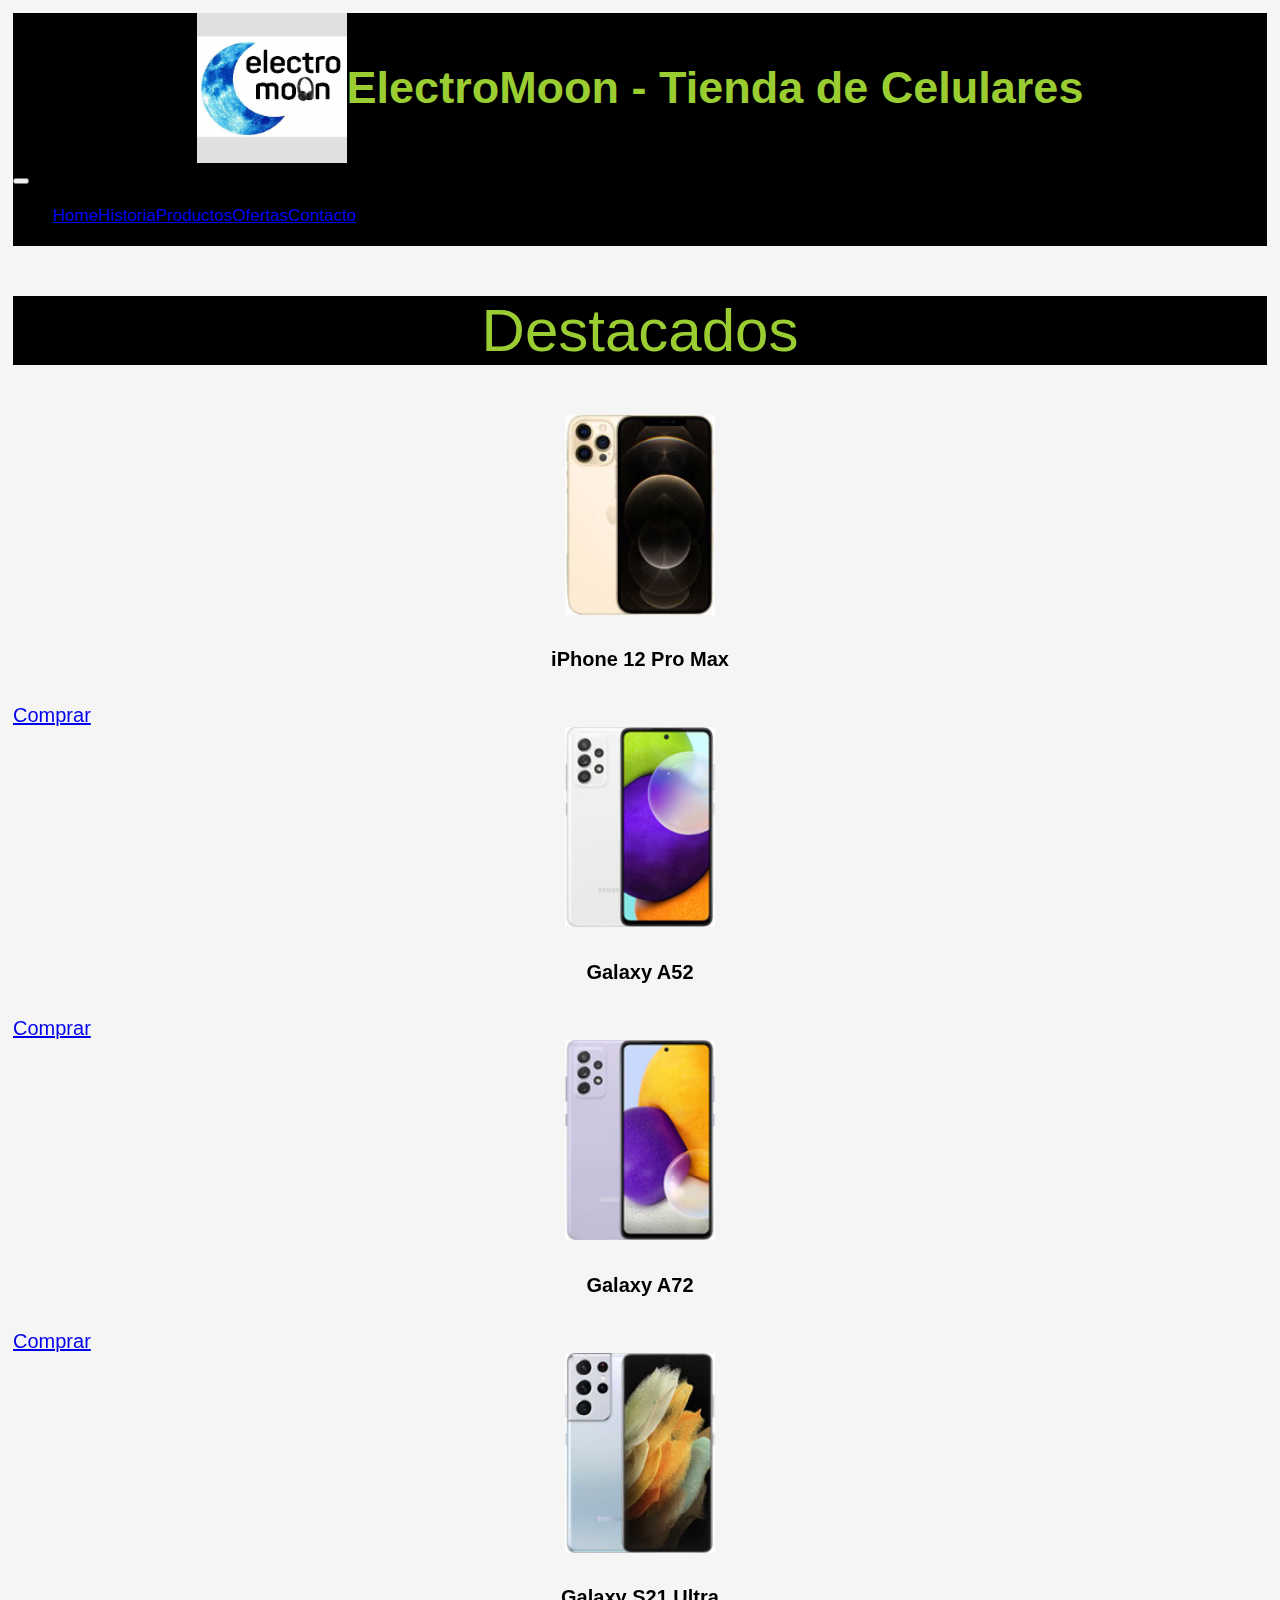
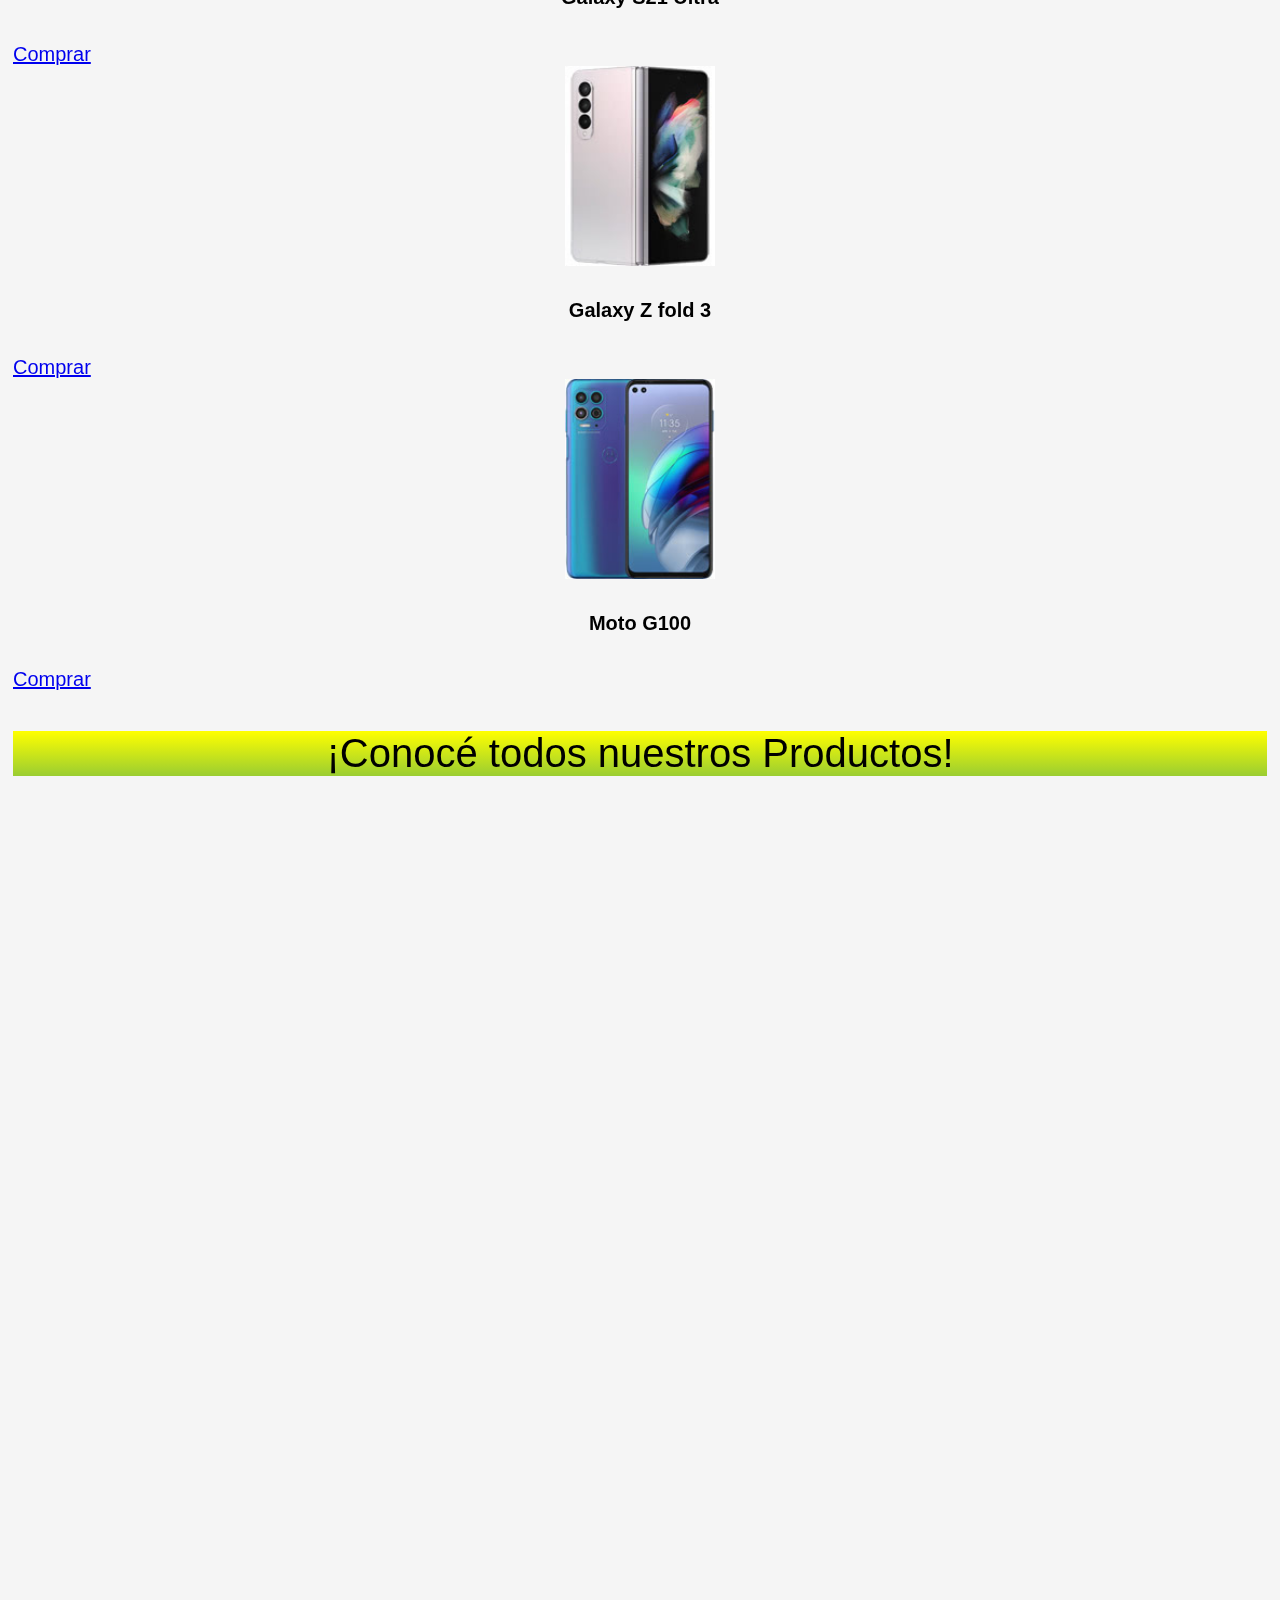
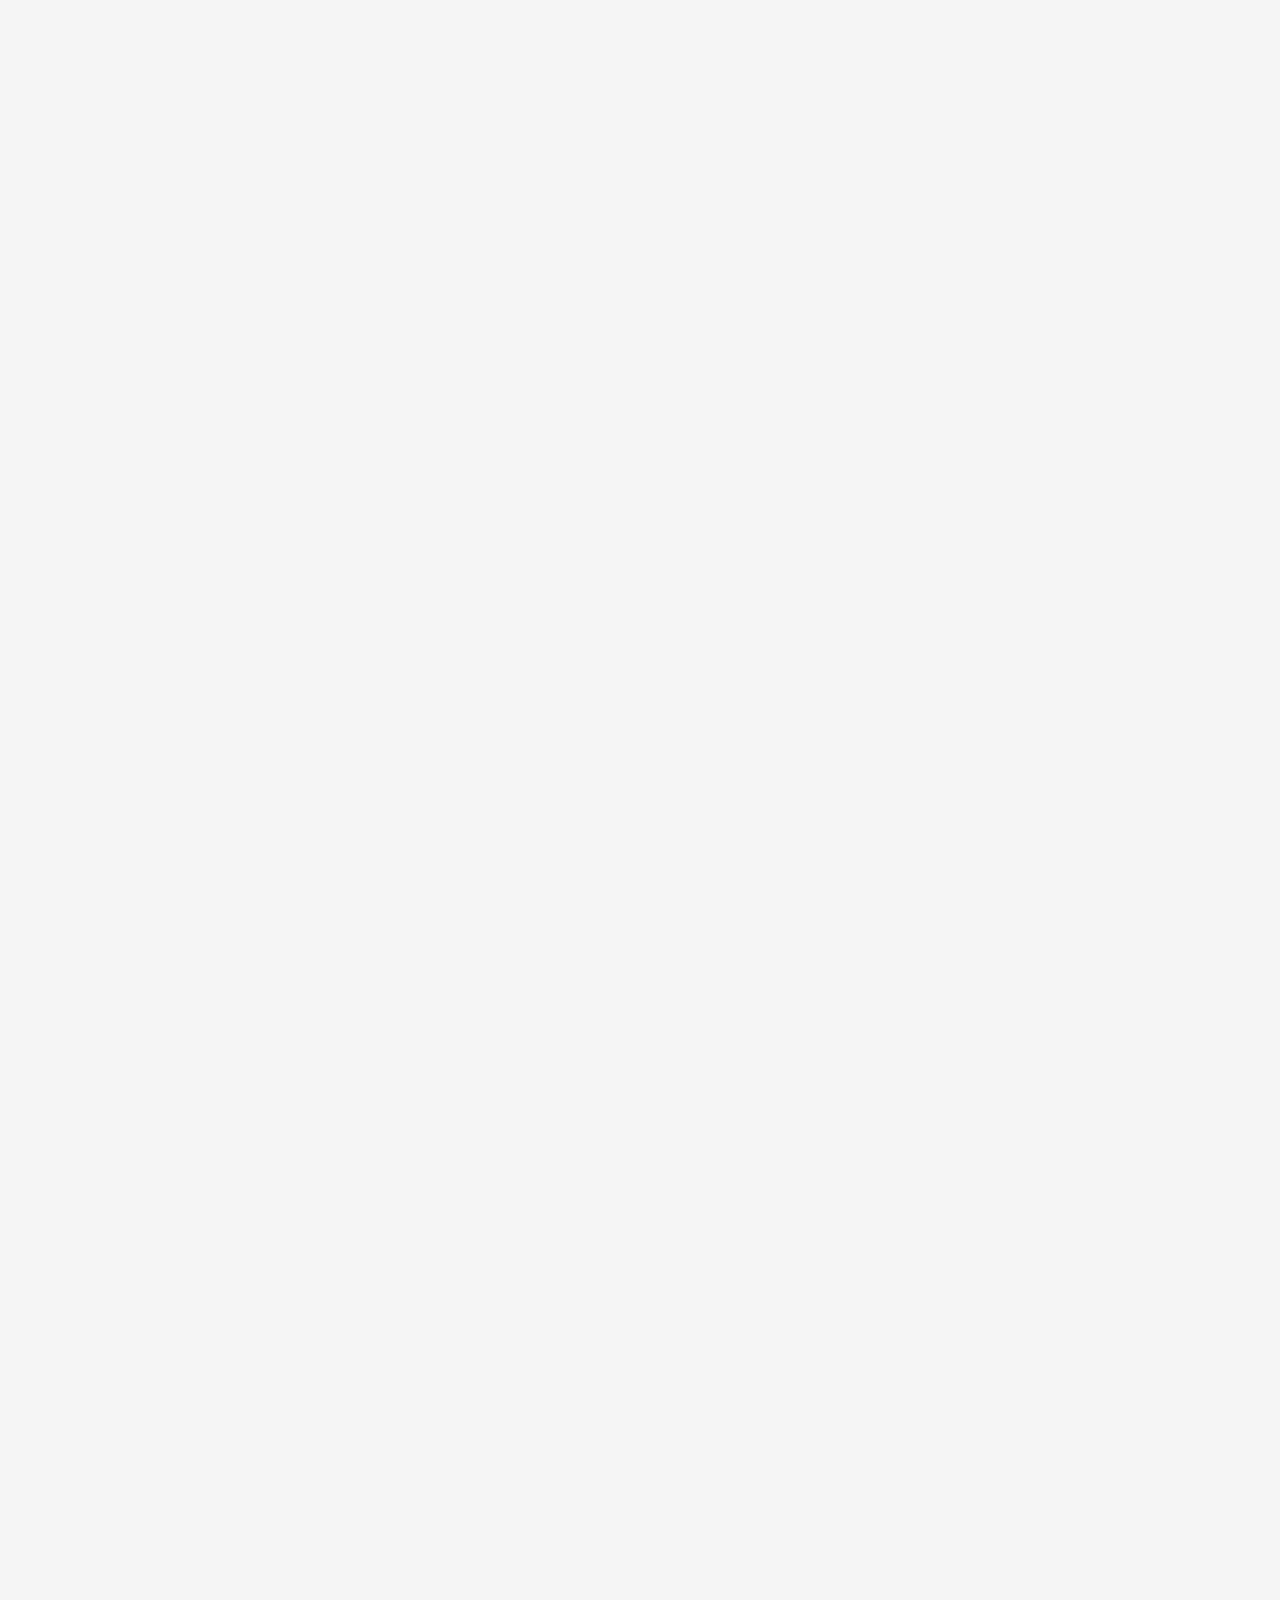
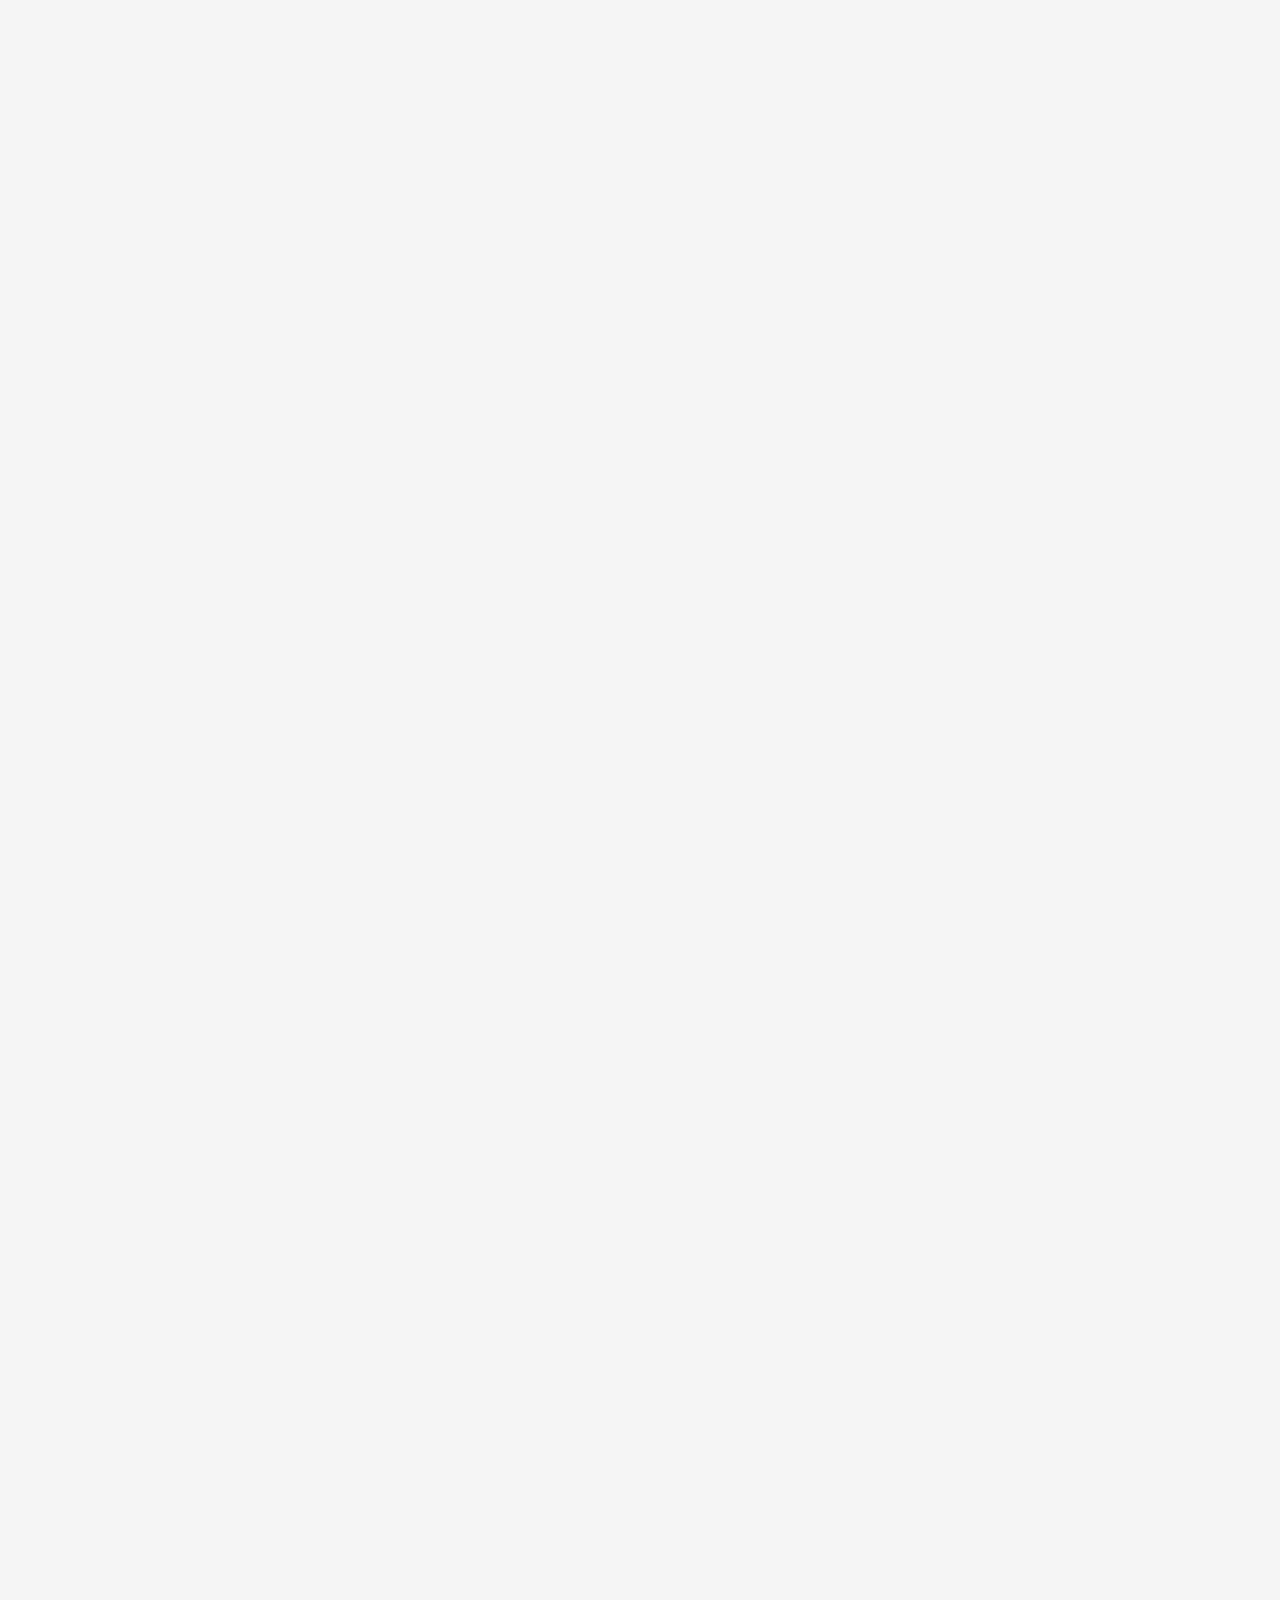
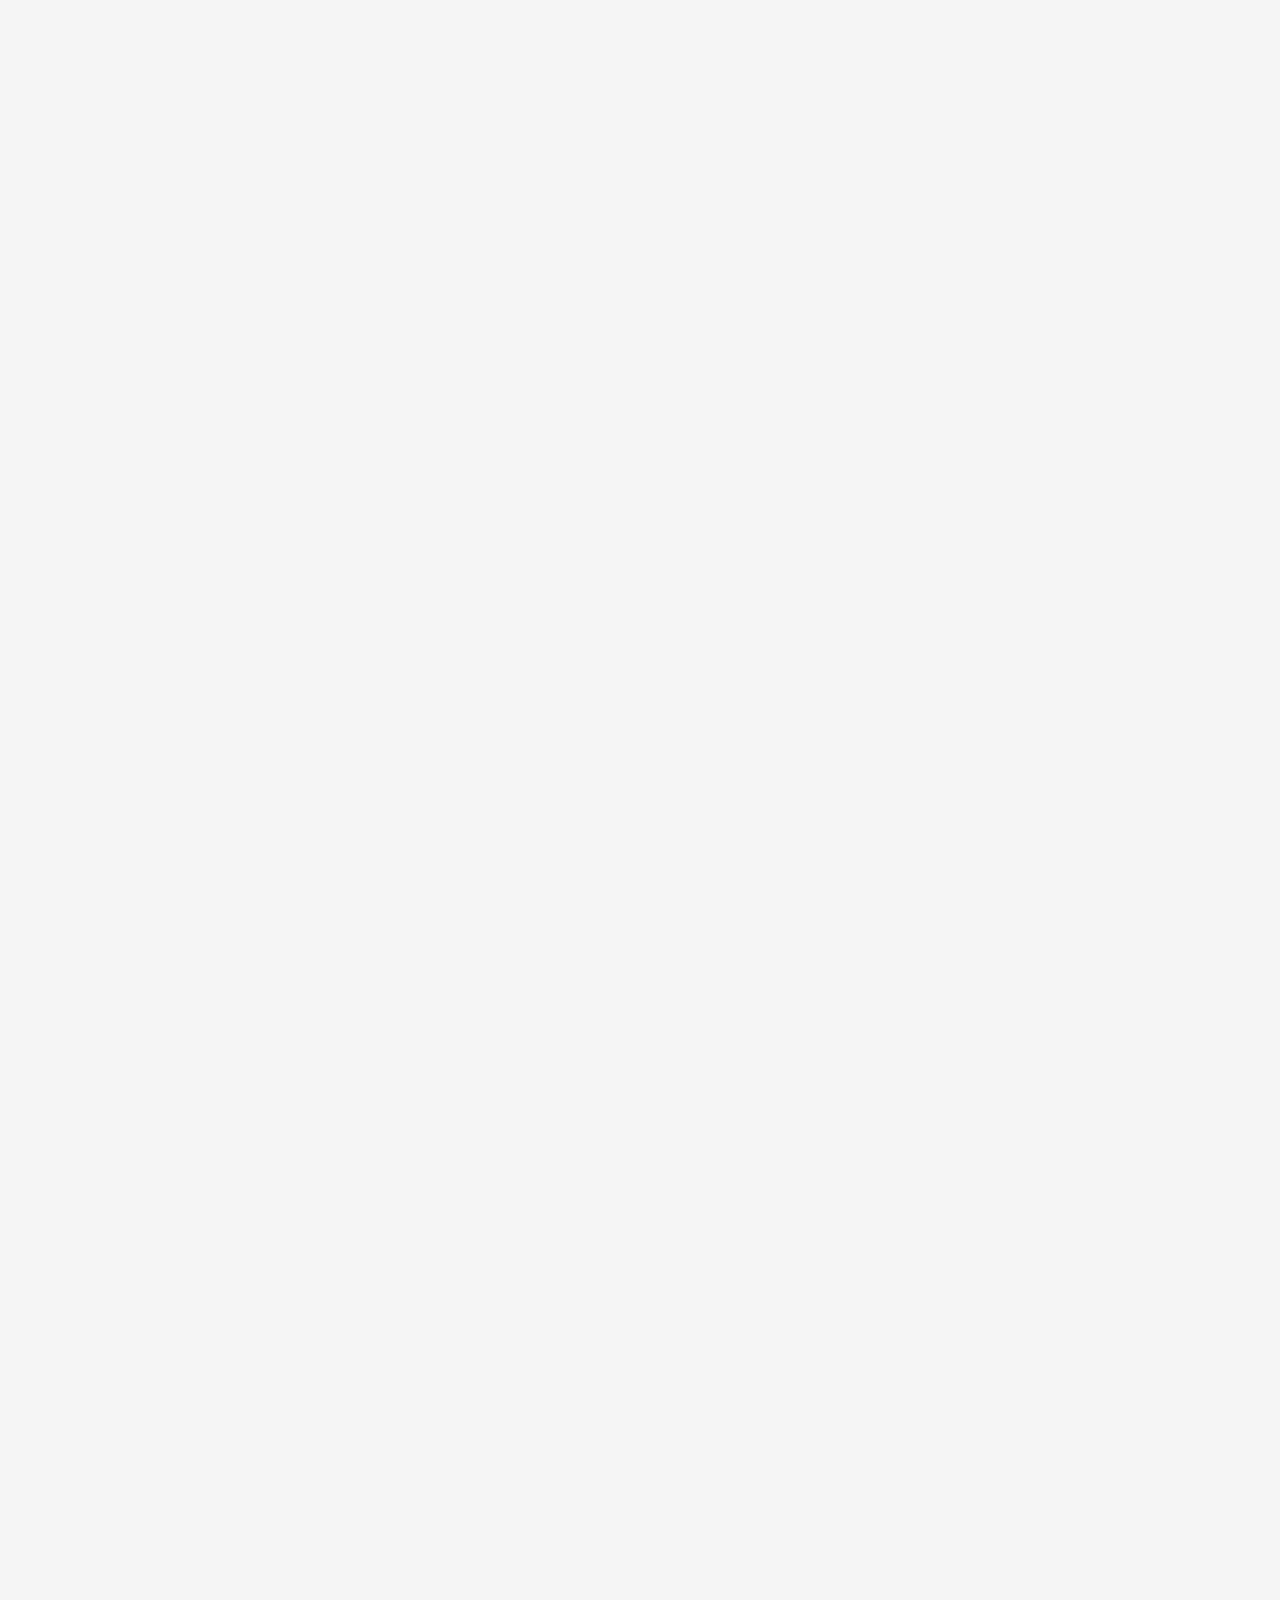
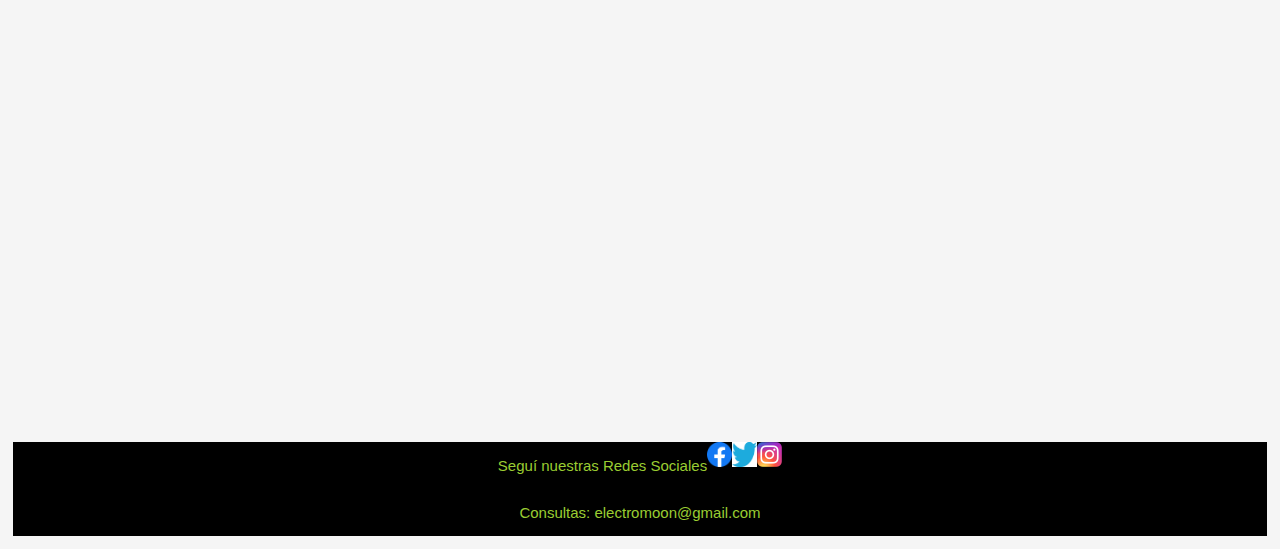
<file: index.html>
<!DOCTYPE html>
<html lang="es">
<head>
    <meta charset="UTF-8">
    <meta http-equiv="X-UA-Compatible" content="IE=edge">
    <meta name="viewport" content="width=device-width, initial-scale=1.0">
    <meta name="keywords"  content="ELECTROMOON, TIENDA DE CELULARES, CELULAR, SMARTPHONE, APPLE, IPHONE, SAMSUNG, MOTOROLA">
    <meta name="description" content="Encontrá los celulares del momento al mejor precio.">
    <title>ElectroMoon - Home</title>
    <link rel="preconnect" href="https://fonts.googleapis.com">
    <link rel="preconnect" href="https://fonts.gstatic.com" crossorigin>
    <link href="https: //fonts.googleapis.com/css2?family=Barlow:wght@100&display=swap" rel="stylesheet">
    <link rel="stylesheet" href="https://cdnjs.cloudflare.com/ajax/libs/animate.css/4.1.1/animate.min.css"/>
    <link href="https://unpkg.com/aos@2.3.1/dist/aos.css" rel="stylesheet">
    <link href="https://cdn.jsdelivr.net/npm/bootstrap@5.1.1/dist/css/bootstrap.min.css" rel="stylesheet" integrity="sha384-F3w7mX95PdgyTmZZMECAngseQB83DfGTowi0iMjiWaeVhAn4FJkqJByhZMI3AhiU" crossorigin="anonymous">
    <link rel="stylesheet" href="./CSS/styles.css">
</head>
<body>
    <!-- Header -->
    <header class="header">
        <!-- Logo y Título con el nombre de la Idea -->
        <div class="header__logo">
            <img src="./Multimedia/logo.jpg" alt="logo"><h1 class="header__titulo">ElectroMoon - Tienda de Celulares</h1>
        </div>
        <!-- Menú de navegación -->
        <nav class="navbar navbar-expand-lg navbar-dark bg-dark-new">
            <div class="container-fluid">
              <a class="navbar-brand" href="#"></a>
              <button class="navbar-toggler" type="button" data-bs-toggle="collapse" data-bs-target="#navbarSupportedContent" aria-controls="navbarSupportedContent" aria-expanded="false" aria-label="Toggle navigation">
                <span class="navbar-toggler-icon"></span>
              </button>
              <div class="collapse navbar-collapse" id="navbarSupportedContent">
                <ul class="navbar-nav me-auto mb-2 mb-lg-0">
                  <li class="nav-item">
                    <a class="nav-link active" aria-current="page" href="./index.html">Home</a>
                  </li>
                  <li class="nav-item">
                    <a class="nav-link" href="./pages/nuestra-historia.html">Historia</a>
                  </li>
                  <li class="nav-item">
                    <a class="nav-link" href="./pages/productos.html">Productos</a>
                  </li>
                  <li class="nav-item">
                    <a class="nav-link" href="./pages/ofertas.html">Ofertas</a>
                  </li>
                  <li class="nav-item">
                    <a class="nav-link" href="./pages/contacto.html">Contacto</a>
                  </li>
                </ul>
              </div>
            </div>
          </nav>
    </header>
    <main class="main">
        <!-- Sección destacados -->
        <section data-aos="fade-down" class="destacados">
            <h2 class="main__titulo">Destacados</h2>
            <div class="container mt-5">
              <div class="row">
                <div class="col-6 col-xl-4">
                  <div class="card">
                    <img src="./Multimedia/apple-iphone-12-pro-max.jpg" class="card-img-top main__producto" alt="...">
                    <div class="card-body">
                      <h5 class="card-title main__textoProducto">iPhone 12 Pro Max</h5>
                      <a href="./pages/contacto.html" class="btn btn-primary main__tamanioForm">Comprar</a>
                    </div>
                  </div>
                </div>
                <div class="col-6 col-xl-4">
                  <div class="card">
                    <img src="./Multimedia/samsung-galaxy-a52.jpg" class="card-img-top main__producto" alt="...">
                    <div class="card-body">
                      <h5 class="card-title main__textoProducto">Galaxy A52</h5>
                      <a href="./pages/contacto.html" class="btn btn-primary main__tamanioForm">Comprar</a>
                    </div>
                  </div>
                </div>
                <div class="col-6 col-xl-4">
                  <div class="card">
                    <img src="./Multimedia/samsung-galaxy-a72.jpg" class="card-img-top main__producto" alt="...">
                    <div class="card-body">
                      <h5 class="card-title main__textoProducto">Galaxy A72</h5>
                      <a href="./pages/contacto.html" class="btn btn-primary main__tamanioForm">Comprar</a>
                    </div>
                  </div>
                </div>
                <div class="col-6 col-xl-4">
                  <div class="card">
                    <img src="./Multimedia/samsung-galaxy-s21-ultra.jpg" class="card-img-top main__producto" alt="...">
                    <div class="card-body">
                      <h5 class="card-title main__textoProducto">Galaxy S21 Ultra</h5>
                      <a href="./pages/contacto.html" class="btn btn-primary main__tamanioForm">Comprar</a>
                    </div>
                  </div>
                </div>
                <div class="col-6 col-xl-4">
                  <div class="card">
                    <img src="./Multimedia/samsung-galaxy-z-fold-3-5g.jpg" class="card-img-top main__producto" alt="...">
                    <div class="card-body">
                      <h5 class="card-title main__textoProducto">Galaxy Z fold 3</h5>
                      <a href="./pages/contacto.html" class="btn btn-primary main__tamanioForm">Comprar</a>
                    </div>
                  </div>
                </div>
                <div class="col-6 col-xl-4">
                  <div class="card">
                    <img src="./Multimedia/motorola-moto-g100.jpg" class="card-img-top main__producto" alt="...">
                    <div class="card-body">
                      <h5 class="card-title main__textoProducto">Moto G100</h5>
                      <a href="./pages/contacto.html" class="btn btn-primary main__tamanioForm">Comprar</a>
                    </div>
                  </div>
                </div>
              </div>
            </div>
            <div class="main__gradiente"><p>¡Conocé todos nuestros Productos!</p></div>
        </section>
        <!-- Sección Ofertas -->
        <section data-aos="fade-down">
            <h2 class="main__titulo">Ofertas de la Semana</h2>
            <div class="container mt-5">
              <div class="row">
                <div class="col-6 col-xl-3">
                  <div class="card">
                    <img src="./Multimedia/motorola-moto-g30.jpg" class="card-img-top main__producto" alt="...">
                    <div class="card-body">
                      <h5 class="card-title main__textoProducto">Moto G30</h5>
                      <h5 class="main__textoProducto">$33999</h5>
                      <a href="./pages/contacto.html" class="btn btn-primary main__tamanioForm">Comprar</a>
                    </div>
                  </div>
                </div>
                <div class="col-6 col-xl-3">
                  <div class="card">
                    <img src="./Multimedia/motorola-moto-g60s.jpg" class="card-img-top main__producto" alt="...">
                    <div class="card-body">
                      <h5 class="card-title main__textoProducto">Moto G60s</h5>
                      <h5 class="main__textoProducto">$45999</h5>
                      <a href="./pages/contacto.html" class="btn btn-primary main__tamanioForm">Comprar</a>
                    </div>
                  </div>
                </div>
                <div class="col-6 col-xl-3">
                  <div class="card">
                    <img src="./Multimedia/samsung-galaxy-a52.jpg" class="card-img-top main__producto" alt="...">
                    <div class="card-body">
                      <h5 class="card-title main__textoProducto">Galaxy A52</h5>
                      <h5 class="main__textoProducto">$54999</h5>
                      <a href="./pages/contacto.html" class="btn btn-primary main__tamanioForm">Comprar</a>
                    </div>
                  </div>
                </div>
                <div class="col-6 col-xl-3">
                  <div class="card">
                    <img src="./Multimedia/samsung-galaxy-a32.jpg" class="card-img-top main__producto" alt="...">
                    <div class="card-body">
                      <h5 class="card-title main__textoProducto">Galaxy A32</h5>
                      <h5 class="main__textoProducto">$40999</h5>
                      <a href="./pages/contacto.html" class="btn btn-primary main__tamanioForm">Comprar</a>
                    </div>
                  </div>
                </div>
              </div>
            </div>
            <div class="main__gradiente"><p>¡Visitá nuestra sección de Ofertas!</p></div>
        </section>
        <!-- Sección Imágenes de sucursales -->
          <div class="col-sm-12 col-xl-12">
            <div data-aos="fade-down">
              <h3 class="main__titulo"> Nuestras Sucursales</h3>
              <div class="main_carousel">
                  <div id="carouselExampleControls" class="carousel slide" data-bs-ride="carousel">
                      <div class="carousel-inner">
                      <div class="carousel-item active">
                          <div class="main__sucursal1"><img src="./Multimedia/sucursales.webp" class="d-block w-100" alt="..."></div>
                      </div>
                      <div class="carousel-item">
                          <div class="main__sucursal1"><img src="./Multimedia/galerias-pacifico.jpg" class="d-block w-100" alt="..."></div>
                      </div>
                      </div>
                      <button class="carousel-control-prev" type="button" data-bs-target="#carouselExampleControls" data-bs-slide="prev">
                      <span class="carousel-control-prev-icon" aria-hidden="true"></span>
                      <span class="visually-hidden">Previous</span>
                      </button>
                      <button class="carousel-control-next" type="button" data-bs-target="#carouselExampleControls" data-bs-slide="next">
                      <span class="carousel-control-next-icon" aria-hidden="true"></span>
                      <span class="visually-hidden">Next</span>
                      </button>
                  </div>
                </div>
            </div>
          </div>
          <div class="col-sm-12 col-xl-12">
            <div data-aos="fade-down" >
                <h3 class="main__titulo">Dónde encontrarnos</h3>
                <iframe class="main__map" src="https://www.google.com/maps/embed?pb=!1m14!1m8!1m3!1d13136.776941610244!2d-58.3747789!3d-34.5992496!3m2!1i1024!2i768!4f13.1!3m3!1m2!1s0x0%3A0x8d53a5cf4f399e9c!2zR2FsZXLDrWFzIFBhY8OtZmljbw!5e0!3m2!1ses-419!2sar!4v1631401249074!5m2!1ses-419!2sar" style="border:0;" allowfullscreen="" loading="lazy"></iframe><p class="main__textoSucursal">Galerías Pacífico</p>
            </div>
          </div>
        </div>
    </main>
    <script src="https://unpkg.com/aos@2.3.1/dist/aos.js"></script>
    <script>
        AOS.init();
    </script>
    <!-- Pie de página -->
    <footer class="footer">
      <div class="footer__redes">
        <p class="footer__texto">Seguí nuestras Redes Sociales </p>
        <a href="https://www.facebook.com/" target="_blank" class="footer__logoFacebook"><img src="./Multimedia/logo facebook.png" alt=""></a> 
        <a href="https://www.twitter.com/" target="_blank" class="footer__logoTwitter"><img src="./Multimedia/logo twitter.png" alt=""></a>
        <a href="https://www.instagram.com/" target="_blank" class="footer__logoInstagram"><img src="./Multimedia/logo instagram.png" alt=""></a>
      </div>
      <p class="footer__texto">Consultas: electromoon@gmail.com</p>
    </footer>
<script src="https://cdn.jsdelivr.net/npm/bootstrap@5.1.1/dist/js/bootstrap.bundle.min.js" integrity="sha384-/bQdsTh/da6pkI1MST/rWKFNjaCP5gBSY4sEBT38Q/9RBh9AH40zEOg7Hlq2THRZ" crossorigin="anonymous"></script>
</body>
</html>
</file>
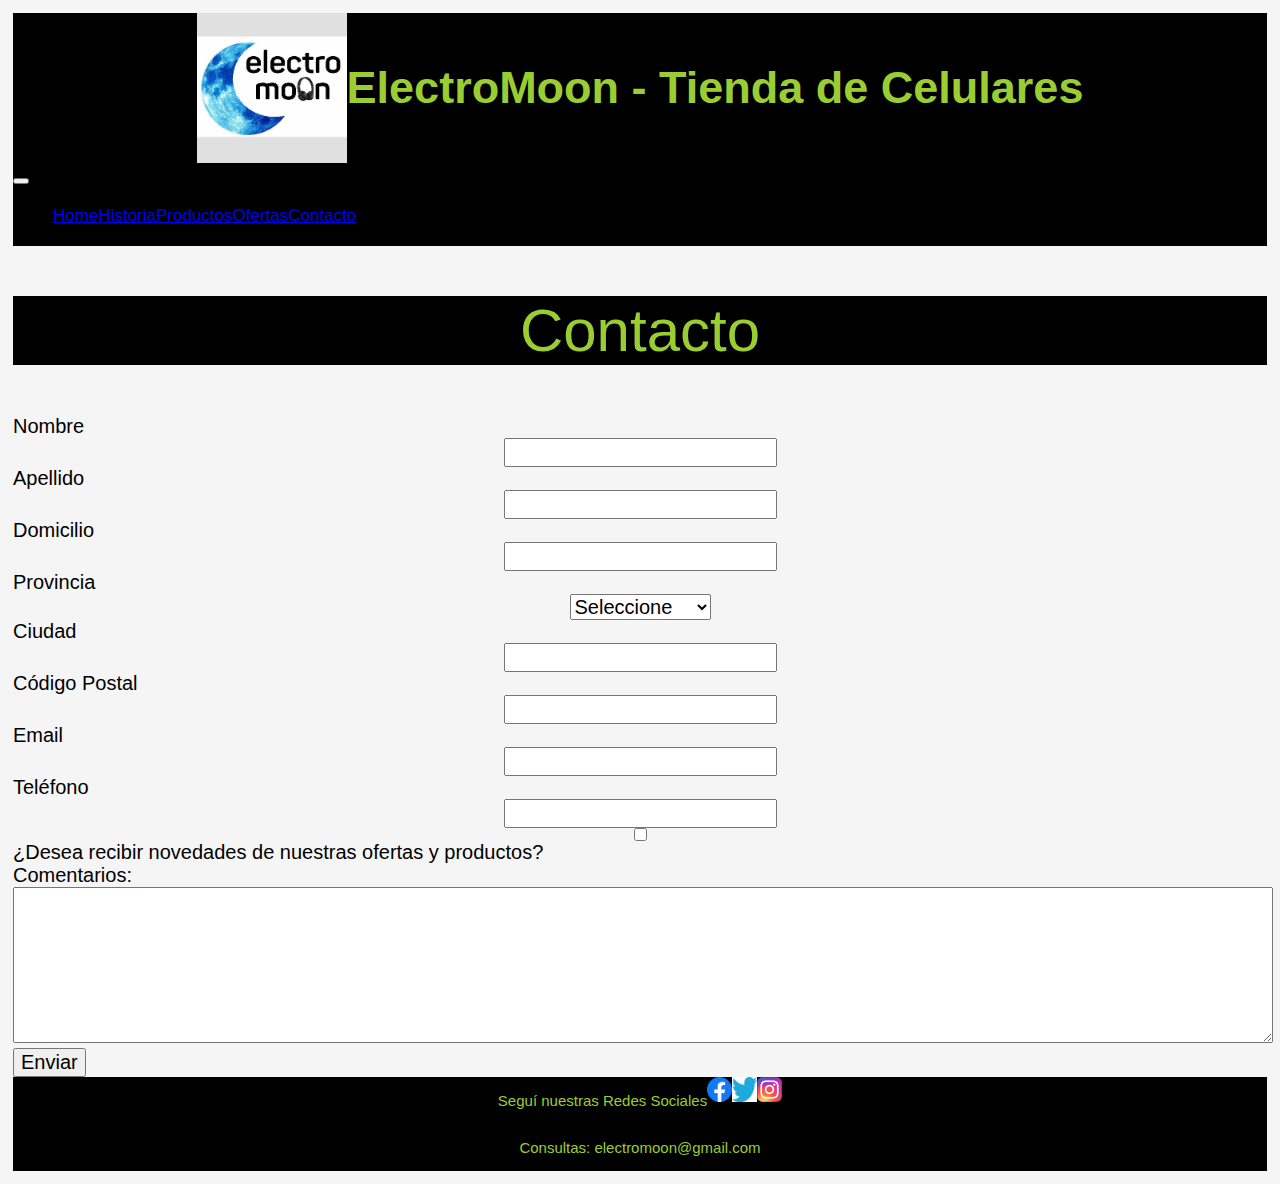
<file: pages/contacto.html>
<!DOCTYPE html>
<html lang="es">
<head>
    <meta charset="UTF-8">
    <meta http-equiv="X-UA-Compatible" content="IE=edge">
    <meta name="viewport" content="width=device-width, initial-scale=1.0">
    <meta name="keywords"  content="ELECTROMOON, TIENDA DE CELULARES, CELULAR, SMARTPHONE, APPLE, IPHONE, SAMSUNG, MOTOROLA">
    <meta name="description" content="Ponete en contacto con ElectroMoon.">
    <title>ElectroMoon - Tienda de Celulares</title>
    <link rel="preconnect" href="https://fonts.googleapis.com">
    <link rel="preconnect" href="https://fonts.gstatic.com" crossorigin>
    <link href="https: //fonts.googleapis.com/css2?family=Barlow:wght@100&display=swap" rel="stylesheet">
    <link href="https://cdn.jsdelivr.net/npm/bootstrap@5.1.1/dist/css/bootstrap.min.css" rel="stylesheet" integrity="sha384-F3w7mX95PdgyTmZZMECAngseQB83DfGTowi0iMjiWaeVhAn4FJkqJByhZMI3AhiU" crossorigin="anonymous">
    <link rel="stylesheet" href="../CSS/styles.css">
</head>
<body>
    <!-- Header -->
    <header class="header">
        <!-- Logo y título princial con el nombre de la idea -->
        <div class="header__logo">
            <img src="../Multimedia/logo.jpg" alt="logo"><h1 class="header__titulo">ElectroMoon - Tienda de Celulares</h1>
        </div>
        <!-- Menú de navegación -->
        <nav class="navbar navbar-expand-lg navbar-dark bg-dark-new">
            <div class="container-fluid">
              <a class="navbar-brand" href="#"></a>
              <button class="navbar-toggler" type="button" data-bs-toggle="collapse" data-bs-target="#navbarSupportedContent" aria-controls="navbarSupportedContent" aria-expanded="false" aria-label="Toggle navigation">
                <span class="navbar-toggler-icon"></span>
              </button>
              <div class="collapse navbar-collapse" id="navbarSupportedContent">
                <ul class="navbar-nav me-auto mb-2 mb-lg-0">
                  <li class="nav-item">
                    <a class="nav-link active" aria-current="page" href="../index.html">Home</a>
                  </li>
                  <li class="nav-item">
                    <a class="nav-link" href="./nuestra-historia.html">Historia</a>
                  </li>
                  <li class="nav-item">
                    <a class="nav-link" href="./productos.html">Productos</a>
                  </li>
                  <li class="nav-item">
                    <a class="nav-link" href="./ofertas.html">Ofertas</a>
                  </li>
                  <li class="nav-item">
                    <a class="nav-link" href="./contacto.html">Contacto</a>
                  </li>
                </ul>
              </div>
            </div>
          </nav>
    </header>
    <!-- Formulario de Contacto -->
    <main class="main">
      <h2 class="main__titulo">Contacto</h2>
      <div class="container mt-5 mb-5">
        <form class="row g-3" method="post">
          <div class="col-md-6">
            <span class="main__formItem"><label for="nombre" class="form-label">Nombre</label></span>
              <input type="text" class="form-control main__tamanioForm" id="nombre">
          </div>
          <div class="col-md-6">
            <span class="main__formItem"><label for="apellido" class="form-label">Apellido</label></span>
              <input type="text" class="form-control main__tamanioForm" id="apellido">
          </div>
          <div class="col-12">
            <span class="main__formItem"><label for="inputAddress" class="form-label">Domicilio</label></span>
              <input type="text" class="form-control main__tamanioForm" id="domicilio" placeholder="">
          </div>
          <div class="col-md-6">
            <span class="main__formItem"><label for="provincia" class="form-label">Provincia</label></span>
              <select id="provincia" class="form-select main__tamanioForm">
                <option selected>Seleccione</option>
                <option>CABA</option>
                <option>Buenos Aires</option>
                <option>Córdoba</option>
                <option>Santa Fe</option>
              </select>
          </div>
          <div class="col-md-4">
            <span class="main__formItem"><label for="ciudad" class="form-label">Ciudad</label></span>
              <input type="text" class="form-control main__tamanioForm" id="ciudad">
          </div>
          <div class="col-md-2">
            <span class="main__formItem"><label for="codigopostal" class="form-label">Código Postal</label></span>
              <input type="number" class="form-control main__tamanioForm" id="codigopostal">
          </div>
          <div class="col-md-6">
            <span class="main__formItem"><label for="email" class="form-label">Email</label></span>
              <input type="email" class="form-control main__tamanioForm" id="email">
          </div>
          <div class="col-md-6">
            <span class="main__formItem"><label for="telefono" class="form-label">Teléfono</label></span>
              <input type="number" class="form-control main__tamanioForm" id="telefono">
          </div>
          <div class="col-12">
            <div class="form-check">
              <input class="form-check-input main__tamanioForm" type="checkbox" id="gridCheck">
                <label class="form-check-label" for="gridCheck">
                  <span class="main__formItem">¿Desea recibir novedades de nuestras ofertas y productos?</span>
                </label>
            </div>
          </div>
          <div class="col-12">
            <span class="main__formItem">
              <label name="message" for="comentarios">Comentarios:</label>
            </span>
            <span class="main__formItem">
              <textarea class="main__comentarios" name="consulta" rows="10" cols="10"></textarea>
            </span>
          </div>
          <div class="col-12">
            <button type="submit" class="btn btn-primary"><span class="main__tamanioForm">Enviar</span></button>
          </div>
        </form>
      </div>
    </main>
    <!-- Pie de página -->
    <footer class="footer">
      <div class="footer__redes">
        <p class="footer__texto">Seguí nuestras Redes Sociales</p>
        <a href="https://www.facebook.com/" target="_blank" class="footer__logoFacebook"><img src="../Multimedia/logo facebook.png" alt=""></a> 
        <a href="https://www.twitter.com/" target="_blank" class="footer__logoTwitter"><img src="../Multimedia/logo twitter.png" alt=""></a>
        <a href="https://www.instagram.com/" target="_blank" class="footer__logoInstagram"><img src="../Multimedia/logo instagram.png" alt=""></a>
      </div>
      <p class="footer__texto">Consultas: electromoon@gmail.com</p>
    </footer>
    <script src="https://cdn.jsdelivr.net/npm/bootstrap@5.1.1/dist/js/bootstrap.bundle.min.js" integrity="sha384-/bQdsTh/da6pkI1MST/rWKFNjaCP5gBSY4sEBT38Q/9RBh9AH40zEOg7Hlq2THRZ" crossorigin="anonymous"></script>
</body>
</html>
</file>
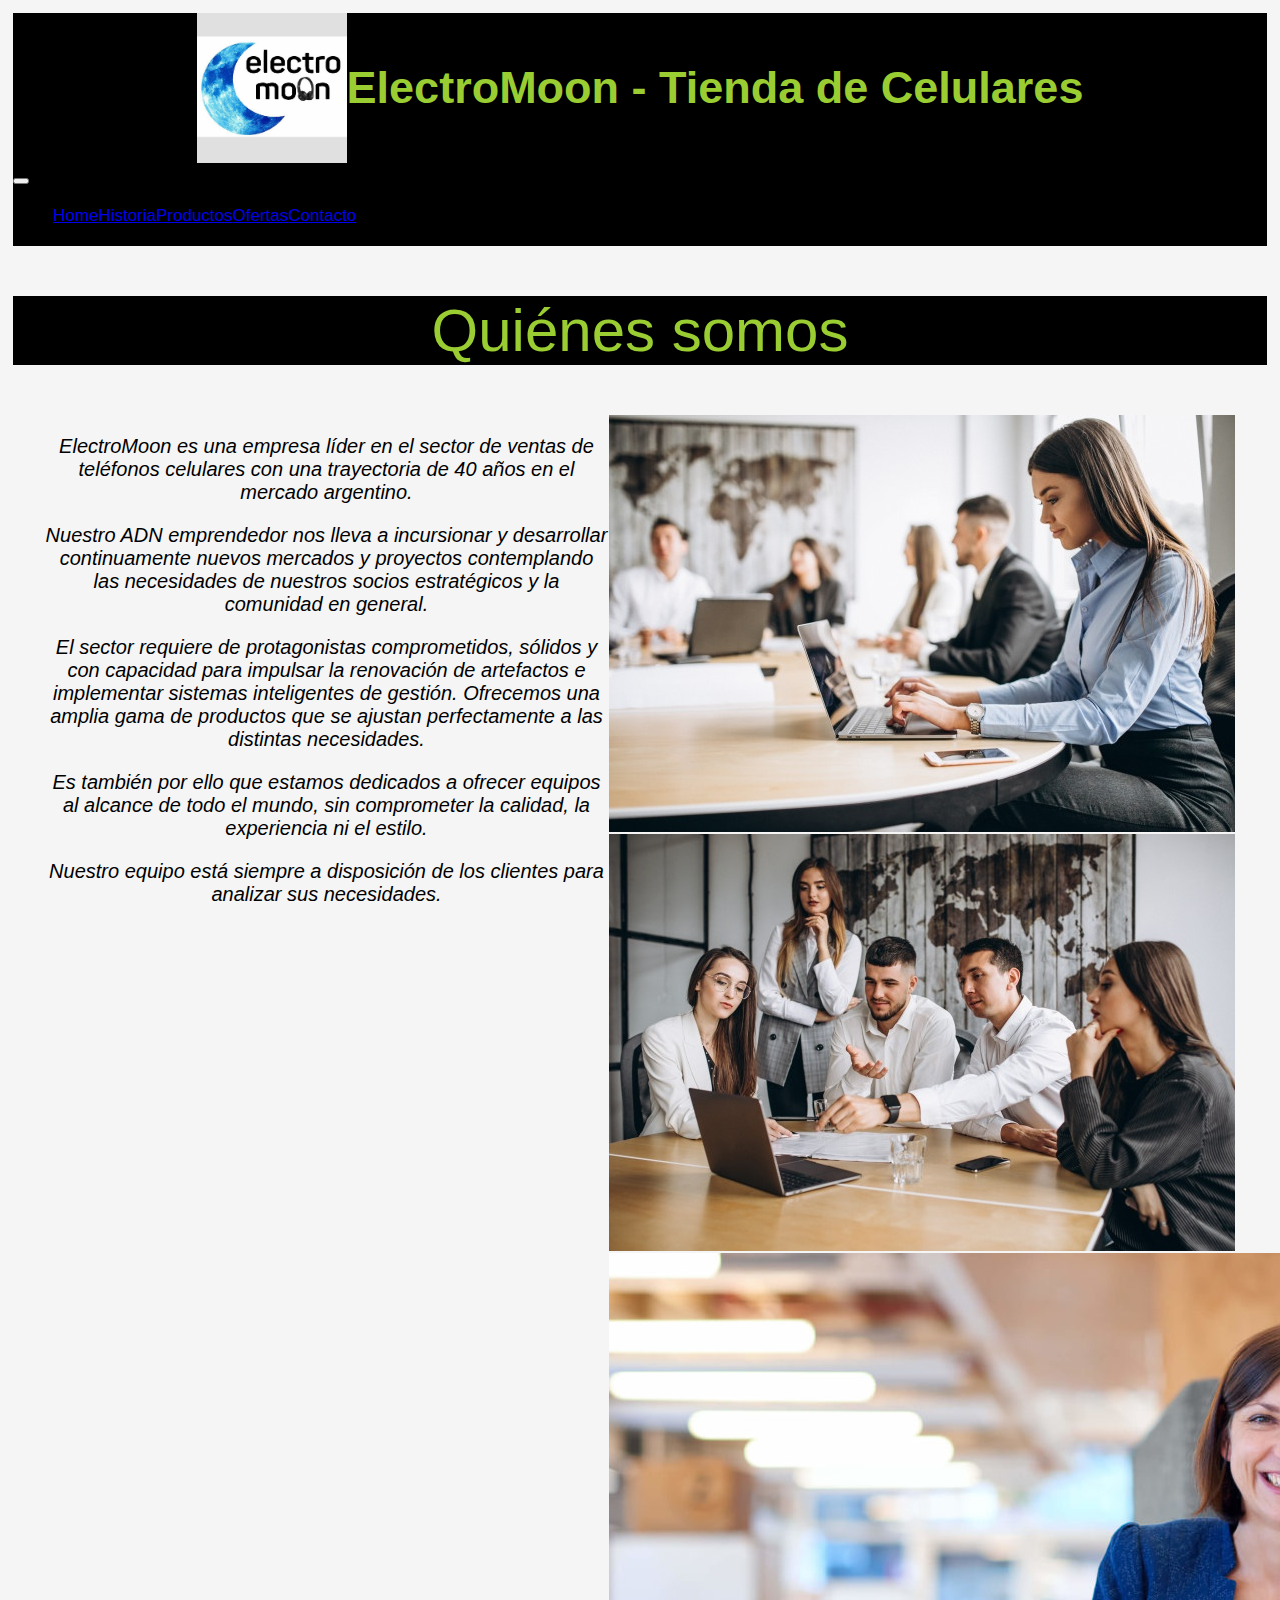
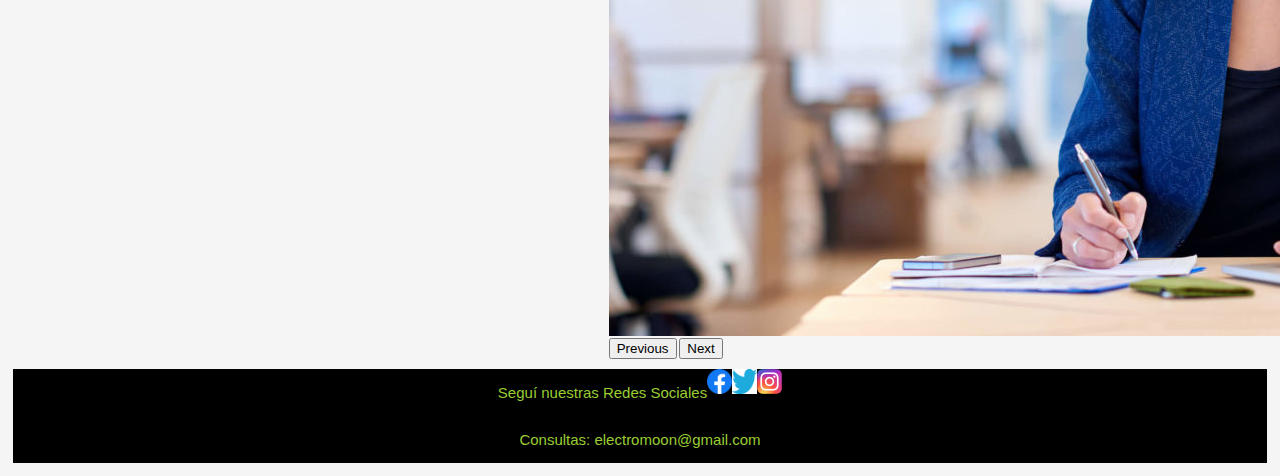
<file: pages/nuestra-historia.html>
<!DOCTYPE html>
<html lang="es">
<head>
    <meta charset="UTF-8">
    <meta http-equiv="X-UA-Compatible" content="IE=edge">
    <meta name="viewport" content="width=device-width, initial-scale=1.0">
    <meta name="keywords"  content="ELECTROMOON, TIENDA DE CELULARES, CELULAR, SMARTPHONE, APPLE, IPHONE, SAMSUNG, MOTOROLA">
    <meta name="description" content="ElectroMoon es una empresa líder en el sector de ventas de teléfonos celulares con una trayectoria de 40 años en el mercado argentino.">
    <title>ElectroMoon - Nuestra Historia</title>
    <link rel="preconnect" href="https://fonts.googleapis.com">
    <link rel="preconnect" href="https://fonts.gstatic.com" crossorigin>
    <link href="https: //fonts.googleapis.com/css2?family=Barlow:wght@100&display=swap" rel="stylesheet">
    <link href="https://cdn.jsdelivr.net/npm/bootstrap@5.1.1/dist/css/bootstrap.min.css" rel="stylesheet" integrity="sha384-F3w7mX95PdgyTmZZMECAngseQB83DfGTowi0iMjiWaeVhAn4FJkqJByhZMI3AhiU" crossorigin="anonymous">
    <link rel="stylesheet" href="../CSS/styles.css">
</head>
<body>
    <!-- Header -->
    <header class="header">
        <!-- Logo y título principal con el nombre del proyecto -->
        <div class="header__logo">
            <img src="../Multimedia/logo.jpg" alt="logo"><h1 class="header__titulo">ElectroMoon - Tienda de Celulares</h1>
        </div>
        <!-- Menú de navegación -->
        <nav class="navbar navbar-expand-lg navbar-dark bg-dark-new">
            <div class="container-fluid">
              <a class="navbar-brand" href="#"></a>
              <button class="navbar-toggler" type="button" data-bs-toggle="collapse" data-bs-target="#navbarSupportedContent" aria-controls="navbarSupportedContent" aria-expanded="false" aria-label="Toggle navigation">
                <span class="navbar-toggler-icon"></span>
              </button>
              <div class="collapse navbar-collapse" id="navbarSupportedContent">
                <ul class="navbar-nav me-auto mb-2 mb-lg-0">
                  <li class="nav-item">
                    <a class="nav-link active" aria-current="page" href="../index.html">Home</a>
                  </li>
                  <li class="nav-item">
                    <a class="nav-link" href="./nuestra-historia.html">Historia</a>
                  </li>
                  <li class="nav-item">
                    <a class="nav-link" href="./productos.html">Productos</a>
                  </li>
                  <li class="nav-item">
                    <a class="nav-link" href="./ofertas.html">Ofertas</a>
                  </li>
                  <li class="nav-item">
                    <a class="nav-link" href="./contacto.html">Contacto</a>
                  </li>
                </ul>
              </div>
            </div>
          </nav>
    </header>
    <!-- Historia de la empresa -->
    <main class="main">
        <h2 class="main__titulo">Quiénes somos</h2>
        <div class="main__historia">
          <div class="main__historiaTexto">
            <p class="main__texto">
              ElectroMoon es una empresa líder en el sector de ventas de teléfonos celulares con una trayectoria de 40 años en el mercado argentino.
            </p>
            <p class="main__texto">
              Nuestro ADN emprendedor nos lleva a incursionar y desarrollar continuamente nuevos mercados y proyectos contemplando las necesidades de nuestros socios estratégicos y la comunidad en general.
            </p>
            <p class="main__texto">
              El sector requiere de protagonistas comprometidos, sólidos y con capacidad para impulsar la renovación de artefactos e implementar sistemas inteligentes de gestión.
              Ofrecemos una amplia gama de productos que se ajustan perfectamente a las distintas necesidades.
            </p>
            <p class="main__texto">
              Es también por ello que estamos dedicados a ofrecer equipos al alcance de todo el mundo, sin comprometer la calidad, la experiencia ni el estilo.
            </p>
            <p class="main__texto">
              Nuestro equipo está siempre a disposición de los clientes para analizar sus necesidades.
            </p>
          </div>
          <div class="main__historiaImagenes">
            <div class="main_carousel">
              <div id="carouselExampleControls" class="carousel slide" data-bs-ride="carousel">
                  <div class="carousel-inner">
                  <div class="carousel-item active">
                      <div><img src="../Multimedia/empresa.jpg" class="d-block w-100" alt="..."></div>
                  </div>
                  <div class="carousel-item">
                      <div><img src="../Multimedia/empresa2.jpg" class="d-block w-100" alt="..."></div>
                  </div>
                  <div class="carousel-item">
                    <div><img src="../Multimedia/empresa3.jpg" class="d-block w-100" alt="..."></div>
                  </div>
                  </div>
                  <button class="carousel-control-prev" type="button" data-bs-target="#carouselExampleControls" data-bs-slide="prev">
                  <span class="carousel-control-prev-icon" aria-hidden="true"></span>
                  <span class="visually-hidden">Previous</span>
                  </button>
                  <button class="carousel-control-next" type="button" data-bs-target="#carouselExampleControls" data-bs-slide="next">
                  <span class="carousel-control-next-icon" aria-hidden="true"></span>
                  <span class="visually-hidden">Next</span>
                  </button>
              </div>
            </div>
          </div>
        </div>
    </main>
    <!-- Pie de página -->
    <footer class="footer">
      <div class="footer__redes">
        <p class="footer__texto">Seguí nuestras Redes Sociales</p>
        <a href="https://www.facebook.com/" target="_blank" class="footer__logoFacebook"><img src="../Multimedia/logo facebook.png" alt=""></a> 
        <a href="https://www.twitter.com/" target="_blank" class="footer__logoTwitter"><img src="../Multimedia/logo twitter.png" alt=""></a>
        <a href="https://www.instagram.com/" target="_blank" class="footer__logoInstagram"><img src="../Multimedia/logo instagram.png" alt=""></a>
      </div>
      <p class="footer__texto">Consultas: electromoon@gmail.com</p>
    </footer>
    <script src="https://cdn.jsdelivr.net/npm/bootstrap@5.1.1/dist/js/bootstrap.bundle.min.js" integrity="sha384-/bQdsTh/da6pkI1MST/rWKFNjaCP5gBSY4sEBT38Q/9RBh9AH40zEOg7Hlq2THRZ" crossorigin="anonymous"></script>
</body>
</html>
</file>
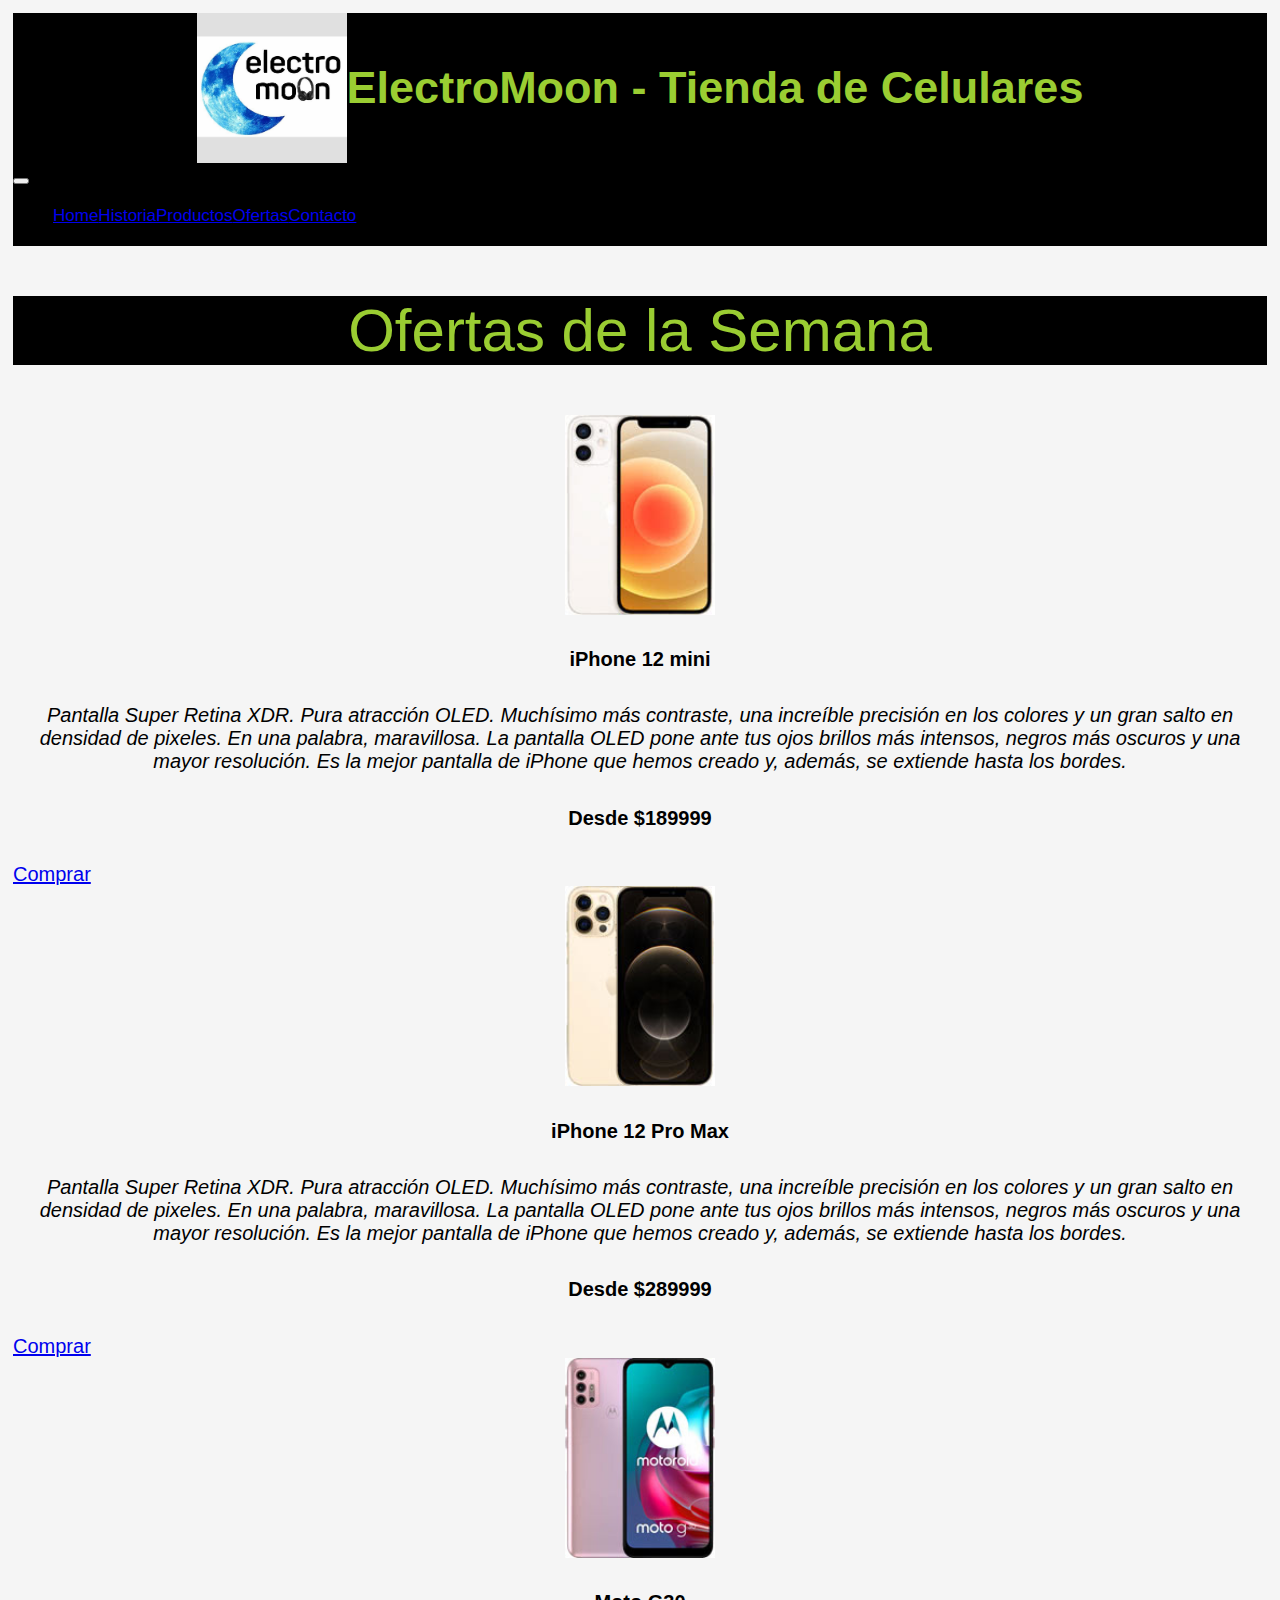
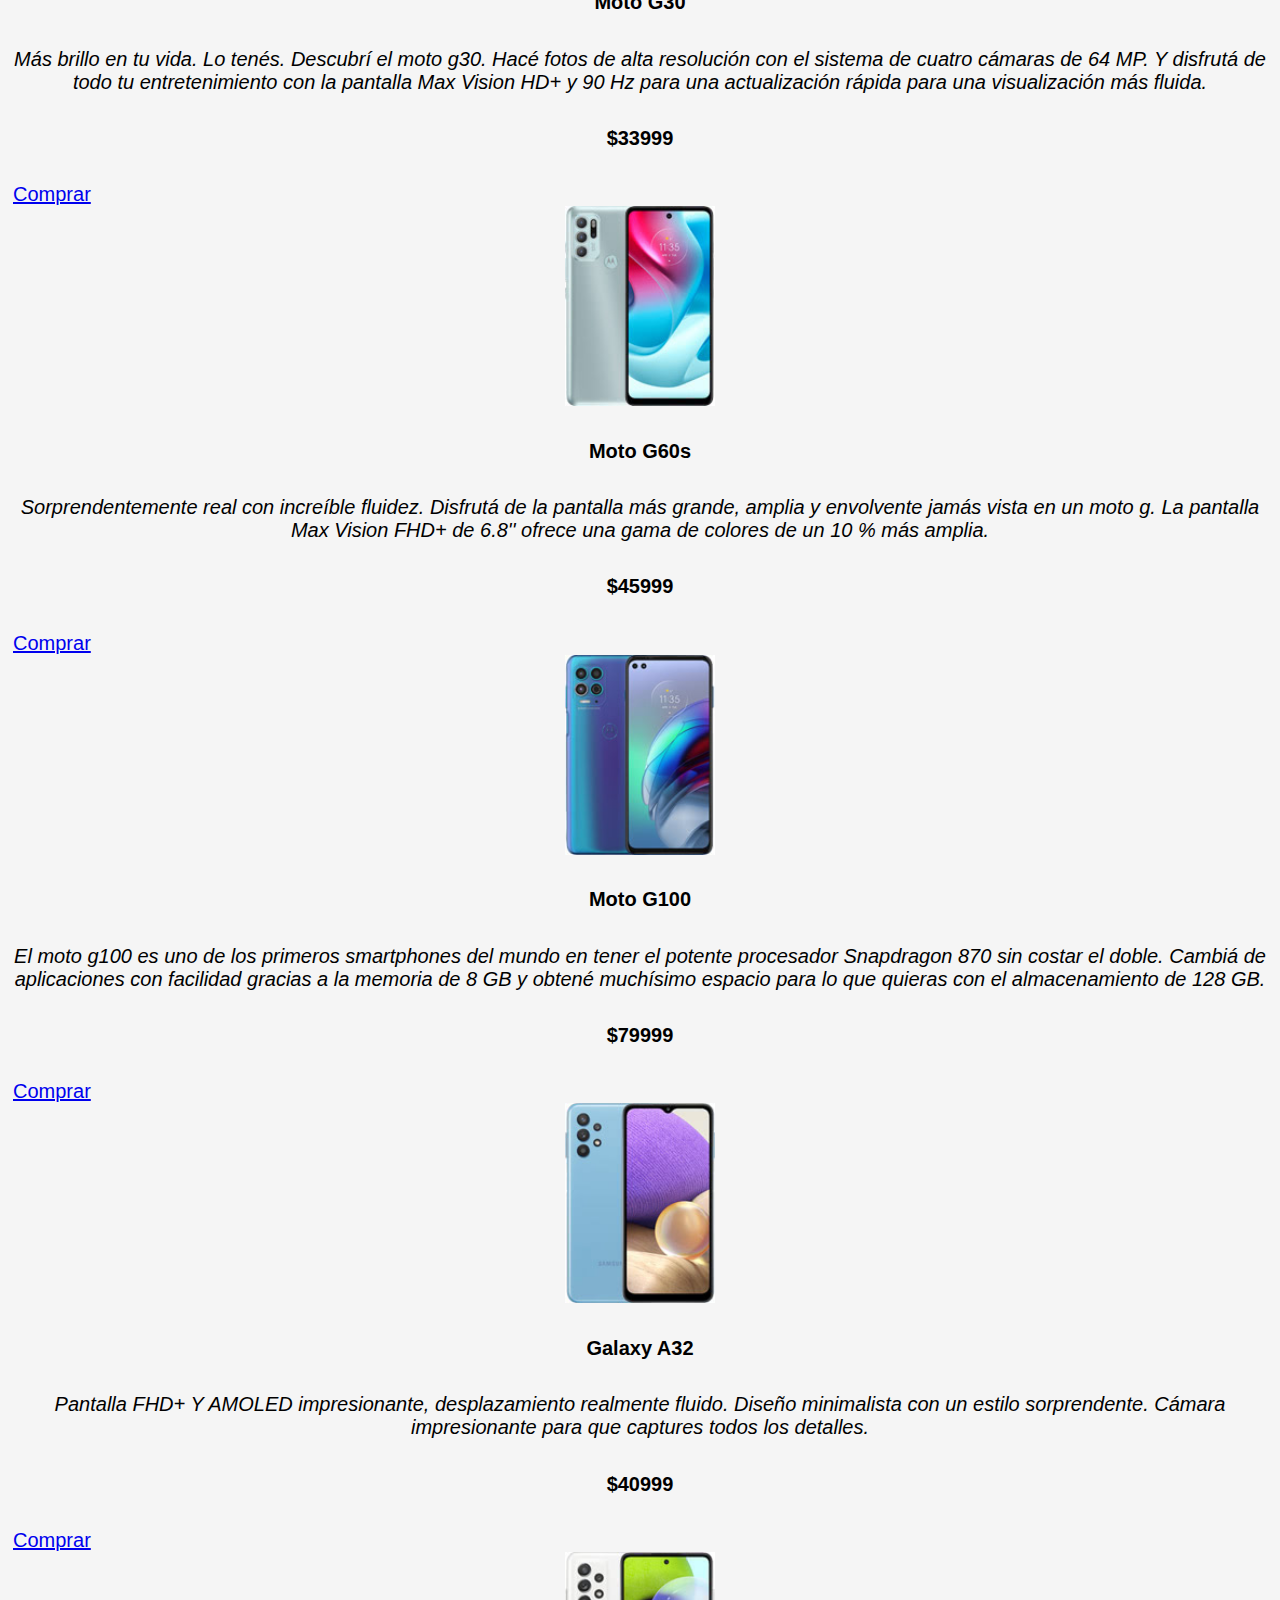
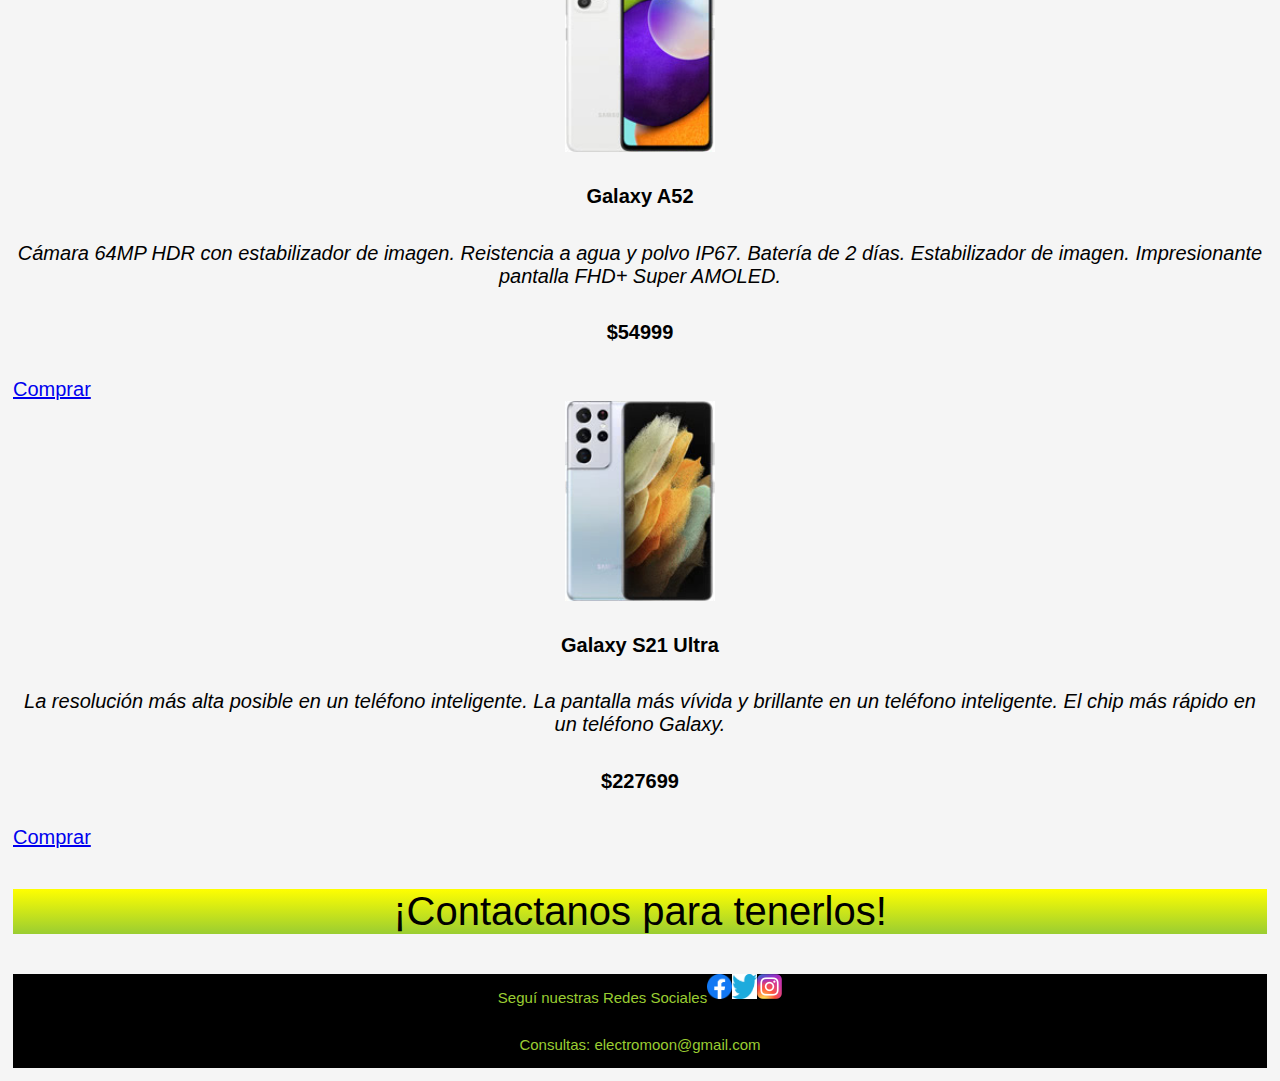
<file: pages/ofertas.html>
<!DOCTYPE html>
<html lang="es">
<head>
    <meta charset="UTF-8">
    <meta http-equiv="X-UA-Compatible" content="IE=edge">
    <meta name="viewport" content="width=device-width, initial-scale=1.0">
    <meta name="keywords"  content="ELECTROMOON, TIENDA DE CELULARES, CELULAR, SMARTPHONE, APPLE, IPHONE, SAMSUNG, MOTOROLA">
    <meta name="description" content="Encontrá todas las ofertas que tiene ElectroMoon para ofrecerte.">
    <title>ElectroMoon - Ofertas</title>
    <link rel="preconnect" href="https://fonts.googleapis.com">
    <link rel="preconnect" href="https://fonts.gstatic.com" crossorigin>
    <link href="https: //fonts.googleapis.com/css2?family=Barlow:wght@100&display=swap" rel="stylesheet">
    <link href="https://cdn.jsdelivr.net/npm/bootstrap@5.1.1/dist/css/bootstrap.min.css" rel="stylesheet" integrity="sha384-F3w7mX95PdgyTmZZMECAngseQB83DfGTowi0iMjiWaeVhAn4FJkqJByhZMI3AhiU" crossorigin="anonymous">
    <link rel="stylesheet" href="../CSS/styles.css">
</head>
<body>
    <!-- Header -->
    <header class="header">
        <!-- Logo y título principal con el nombre de la idea -->
        <div class="header__logo">
            <img src="../Multimedia/logo.jpg" alt="logo"><h1 class="header__titulo">ElectroMoon - Tienda de Celulares</h1>
        </div>
        <!-- Menú de navegación -->
        <nav class="navbar navbar-expand-lg navbar-dark bg-dark-new">
            <div class="container-fluid">
              <a class="navbar-brand" href="#"></a>
              <button class="navbar-toggler" type="button" data-bs-toggle="collapse" data-bs-target="#navbarSupportedContent" aria-controls="navbarSupportedContent" aria-expanded="false" aria-label="Toggle navigation">
                <span class="navbar-toggler-icon"></span>
              </button>
              <div class="collapse navbar-collapse" id="navbarSupportedContent">
                <ul class="navbar-nav me-auto mb-2 mb-lg-0">
                  <li class="nav-item">
                    <a class="nav-link active" aria-current="page" href="../index.html">Home</a>
                  </li>
                  <li class="nav-item">
                    <a class="nav-link" href="./nuestra-historia.html">Historia</a>
                  </li>
                  <li class="nav-item">
                    <a class="nav-link" href="./productos.html">Productos</a>
                  </li>
                  <li class="nav-item">
                    <a class="nav-link" href="./ofertas.html">Ofertas</a>
                  </li>
                  <li class="nav-item">
                    <a class="nav-link" href="./contacto.html">Contacto</a>
                  </li>
                </ul>
              </div>
            </div>
          </nav>
    </header>
    <!-- Ofertas de la semana -->
    <main class="main">
      <h2 class="main__titulo">Ofertas de la Semana</h2>
      <div class="container mt-5">
        <div class="row">
          <div class="col-6 col-md-4 col-xl-3">
            <div class="card">
              <img src="../Multimedia/apple-iphone-12-mini.jpg" class="card-img-top main__producto" alt="...">
                <div class="card-body">
                  <h5 class="card-title main__textoProducto">iPhone 12 mini</h5>
                  <p class="card-text main__texto">Pantalla Super Retina XDR. Pura atracción OLED. Muchísimo más contraste, una increíble precisión en los colores y un gran salto en densidad de pixeles. En una palabra, maravillosa. La pantalla OLED pone ante tus ojos brillos más intensos, negros más oscuros y una mayor resolución. Es la mejor pantalla de iPhone que hemos creado y, además, se extiende hasta los bordes.</p>
                  <h5 class="main__textoProducto">Desde $189999</h5>
                  <a href="./contacto.html" class="btn btn-primary main__tamanioForm">Comprar</a>
                 </div>
            </div>
          </div>
          <div class="col-6 col-md-4 col-xl-3">
            <div class="card">
              <img src="../Multimedia/apple-iphone-12-pro-max.jpg" class="card-img-top main__producto" alt="...">
              <div class="card-body">
                <h5 class="card-title main__textoProducto">iPhone 12 Pro Max</h5>
                <p class="card-text main__texto">Pantalla Super Retina XDR. Pura atracción OLED. Muchísimo más contraste, una increíble precisión en los colores y un gran salto en densidad de pixeles. En una palabra, maravillosa. La pantalla OLED pone ante tus ojos brillos más intensos, negros más oscuros y una mayor resolución. Es la mejor pantalla de iPhone que hemos creado y, además, se extiende hasta los bordes.</p>
                <h5 class="main__textoProducto">Desde $289999</h5>
                <a href="./contacto.html" class="btn btn-primary main__tamanioForm">Comprar</a>
              </div>
            </div>
          </div>
          <div class="col-6 col-md-4 col-xl-3">
            <div class="card">
              <img src="../Multimedia/motorola-moto-g30.jpg" class="card-img-top main__producto" alt="...">
              <div class="card-body">
                <h5 class="card-title main__textoProducto">Moto G30</h5>
                <p class="card-text main__texto">Más brillo en tu vida. Lo tenés. Descubrí el moto g30. Hacé fotos de alta resolución con el sistema de cuatro cámaras de 64 MP. Y disfrutá de todo tu entretenimiento con la pantalla Max Vision HD+ y 90 Hz para una actualización rápida para una visualización más fluida.</p>
                <h5 class="main__textoProducto">$33999</h5>
                <a href="./contacto.html" class="btn btn-primary main__tamanioForm">Comprar</a>
              </div>
            </div>
          </div>
          <div class="col-6 col-md-4 col-xl-3">
            <div class="card">
              <img src="../Multimedia/motorola-moto-g60s.jpg" class="card-img-top main__producto" alt="...">
              <div class="card-body">
                <h5 class="card-title main__textoProducto">Moto G60s</h5>
                <p class="card-text main__texto">Sorprendentemente real con increíble fluidez. Disfrutá de la pantalla más grande, amplia y envolvente jamás vista en un moto g. La pantalla Max Vision FHD+ de 6.8'' ofrece una gama de colores de un 10 % más amplia.</p>
                <h5 class="main__textoProducto">$45999</h5>
                <a href="./contacto.html" class="btn btn-primary main__tamanioForm">Comprar</a>
              </div>
            </div>
          </div>
          <div class="col-6 col-md-4 col-xl-3">
            <div class="card">
              <img src="../Multimedia/motorola-moto-g100.jpg" class="card-img-top main__producto" alt="...">
              <div class="card-body">
                <h5 class="card-title main__textoProducto">Moto G100</h5>
                <p class="card-text main__texto">El moto g100 es uno de los primeros smartphones del mundo en tener el potente procesador Snapdragon 870 sin costar el doble. Cambiá de aplicaciones con facilidad gracias a la memoria de 8 GB y obtené muchísimo espacio para lo que quieras con el almacenamiento de 128 GB.</p>
                <h5 class="main__textoProducto">$79999</h5>
                <a href="./contacto.html" class="btn btn-primary main__tamanioForm">Comprar</a>
              </div>
            </div>
          </div>
          <div class="col-6 col-md-4 col-xl-3">
            <div class="card">
              <img src="../Multimedia/samsung-galaxy-a32.jpg" class="card-img-top main__producto" alt="...">
              <div class="card-body">
                <h5 class="card-title main__textoProducto">Galaxy A32</h5>
                <p class="card-text main__texto">Pantalla FHD+ Y AMOLED impresionante, desplazamiento realmente fluido. Diseño minimalista con un estilo sorprendente. Cámara impresionante para que captures todos los detalles.</p>
                <h5 class="main__textoProducto">$40999</h5>
                <a href="./contacto.html" class="btn btn-primary main__tamanioForm">Comprar</a>
              </div>
            </div>
          </div>
          <div class="col-6 col-md-4 col-xl-3">
            <div class="card">
              <img src="../Multimedia/samsung-galaxy-a52.jpg" class="card-img-top main__producto" alt="...">
              <div class="card-body">
                <h5 class="card-title main__textoProducto">Galaxy A52</h5>
                <p class="card-text main__texto">Cámara 64MP HDR con estabilizador de imagen. Reistencia a agua y polvo IP67. Batería de 2 días. Estabilizador de imagen. Impresionante pantalla FHD+ Super AMOLED.</p>
                <h5 class="main__textoProducto">$54999</h5>
                <a href="./contacto.html" class="btn btn-primary main__tamanioForm">Comprar</a>
              </div>
            </div>
          </div>
          <div class="col-6 col-md-4 col-xl-3">
            <div class="card">
              <img src="../Multimedia/samsung-galaxy-s21-ultra.jpg" class="card-img-top main__producto" alt="...">
              <div class="card-body">
                <h5 class="card-title main__textoProducto">Galaxy S21 Ultra</h5>
                <p class="card-text main__texto">La resolución más alta posible en un teléfono inteligente. La pantalla más vívida y brillante en un teléfono inteligente. El chip más rápido en un teléfono Galaxy.</p>
                <h5 class="main__textoProducto">$227699</h5>
                <a href="./contacto.html" class="btn btn-primary main__tamanioForm">Comprar</a>
              </div>
            </div>
          </div>
        </div>
      </div>
      <div class="main__gradiente"><p>¡Contactanos para tenerlos!</p></div>
    </main>
    <!-- Pie de página -->
    <footer class="footer">
      <div class="footer__redes">
        <p class="footer__texto">Seguí nuestras Redes Sociales</p>
        <a href="https://www.facebook.com/" target="_blank" class="footer__logoFacebook"><img src="../Multimedia/logo facebook.png" alt=""></a> 
        <a href="https://www.twitter.com/" target="_blank"class="footer__logoTwitter" ><img src="../Multimedia/logo twitter.png" alt=""></a>
        <a href="https://www.instagram.com/" target="_blank" class="footer__logoInstagram"><img src="../Multimedia/logo instagram.png" alt=""></a>
      </div>
      <p class="footer__texto">Consultas: electromoon@gmail.com</p>
    </footer>
    <script src="https://cdn.jsdelivr.net/npm/bootstrap@5.1.1/dist/js/bootstrap.bundle.min.js" integrity="sha384-/bQdsTh/da6pkI1MST/rWKFNjaCP5gBSY4sEBT38Q/9RBh9AH40zEOg7Hlq2THRZ" crossorigin="anonymous"></script>
</body>
</html>
</file>
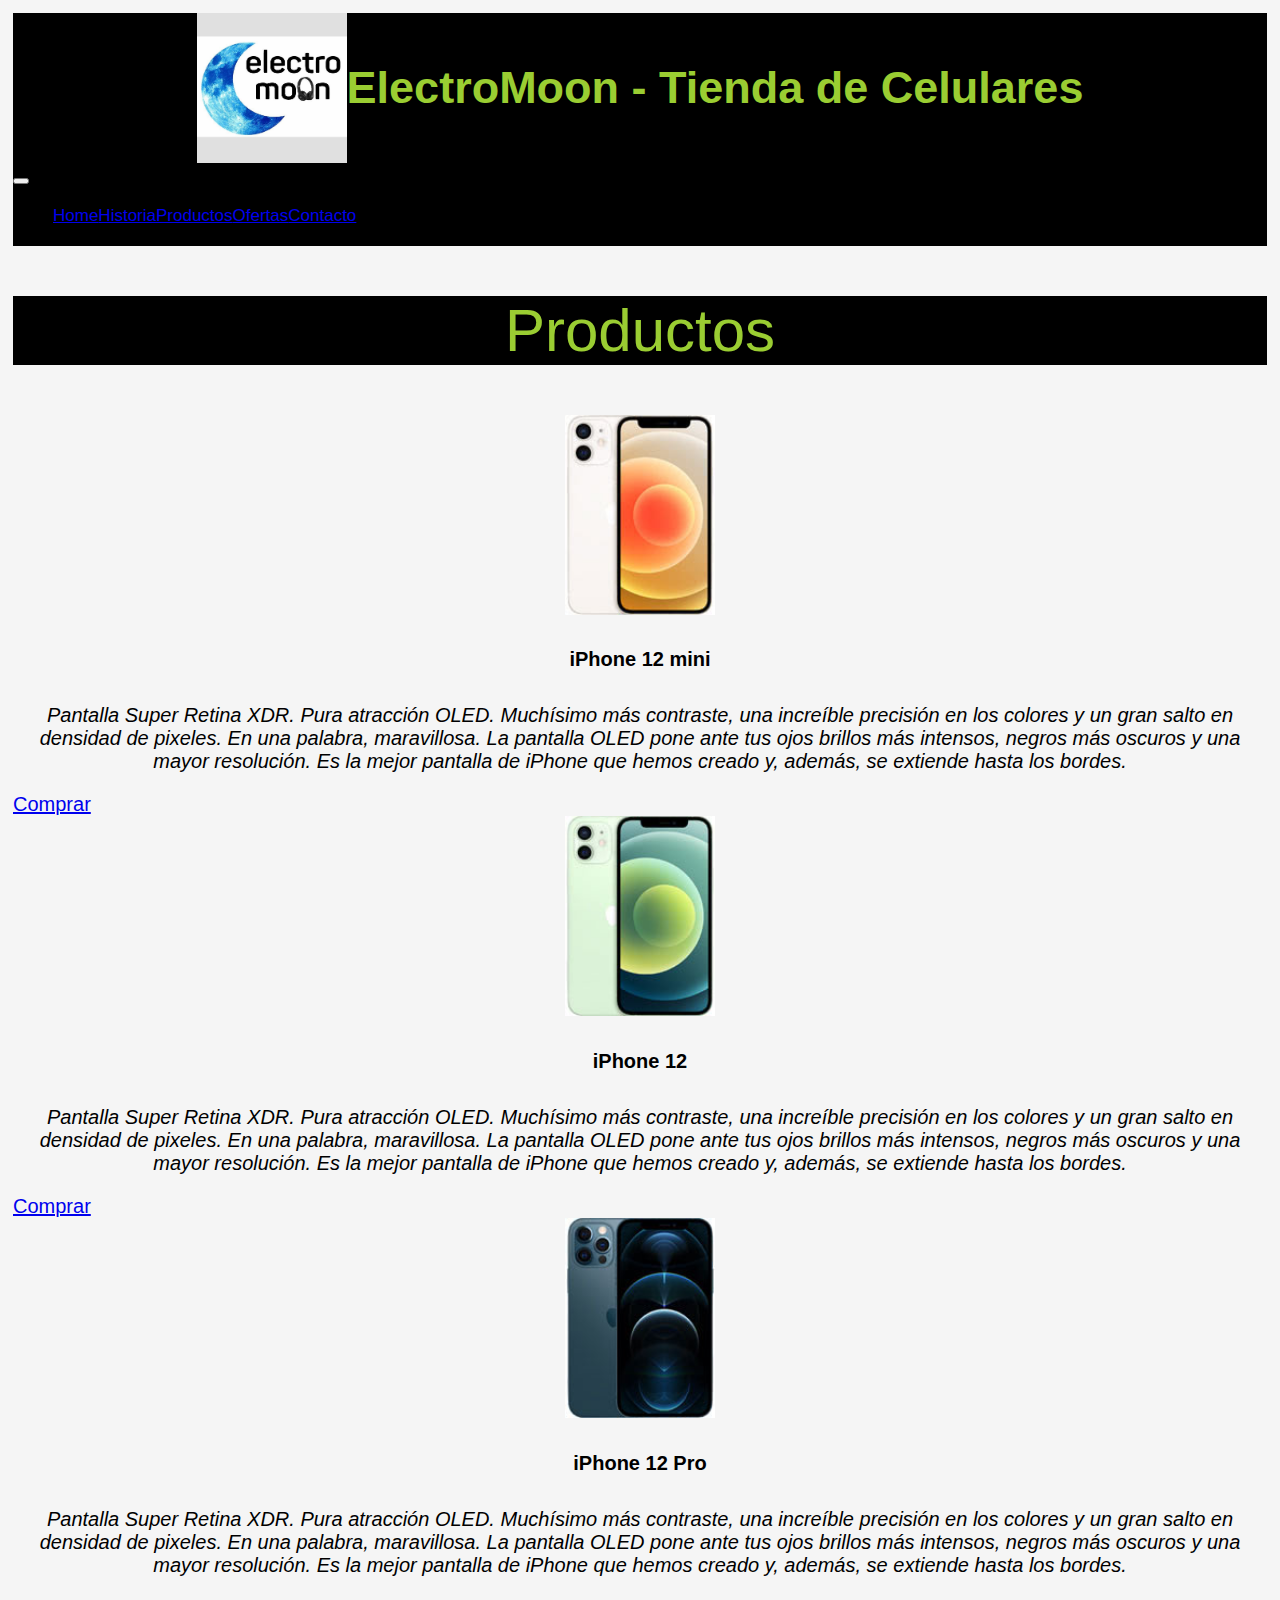
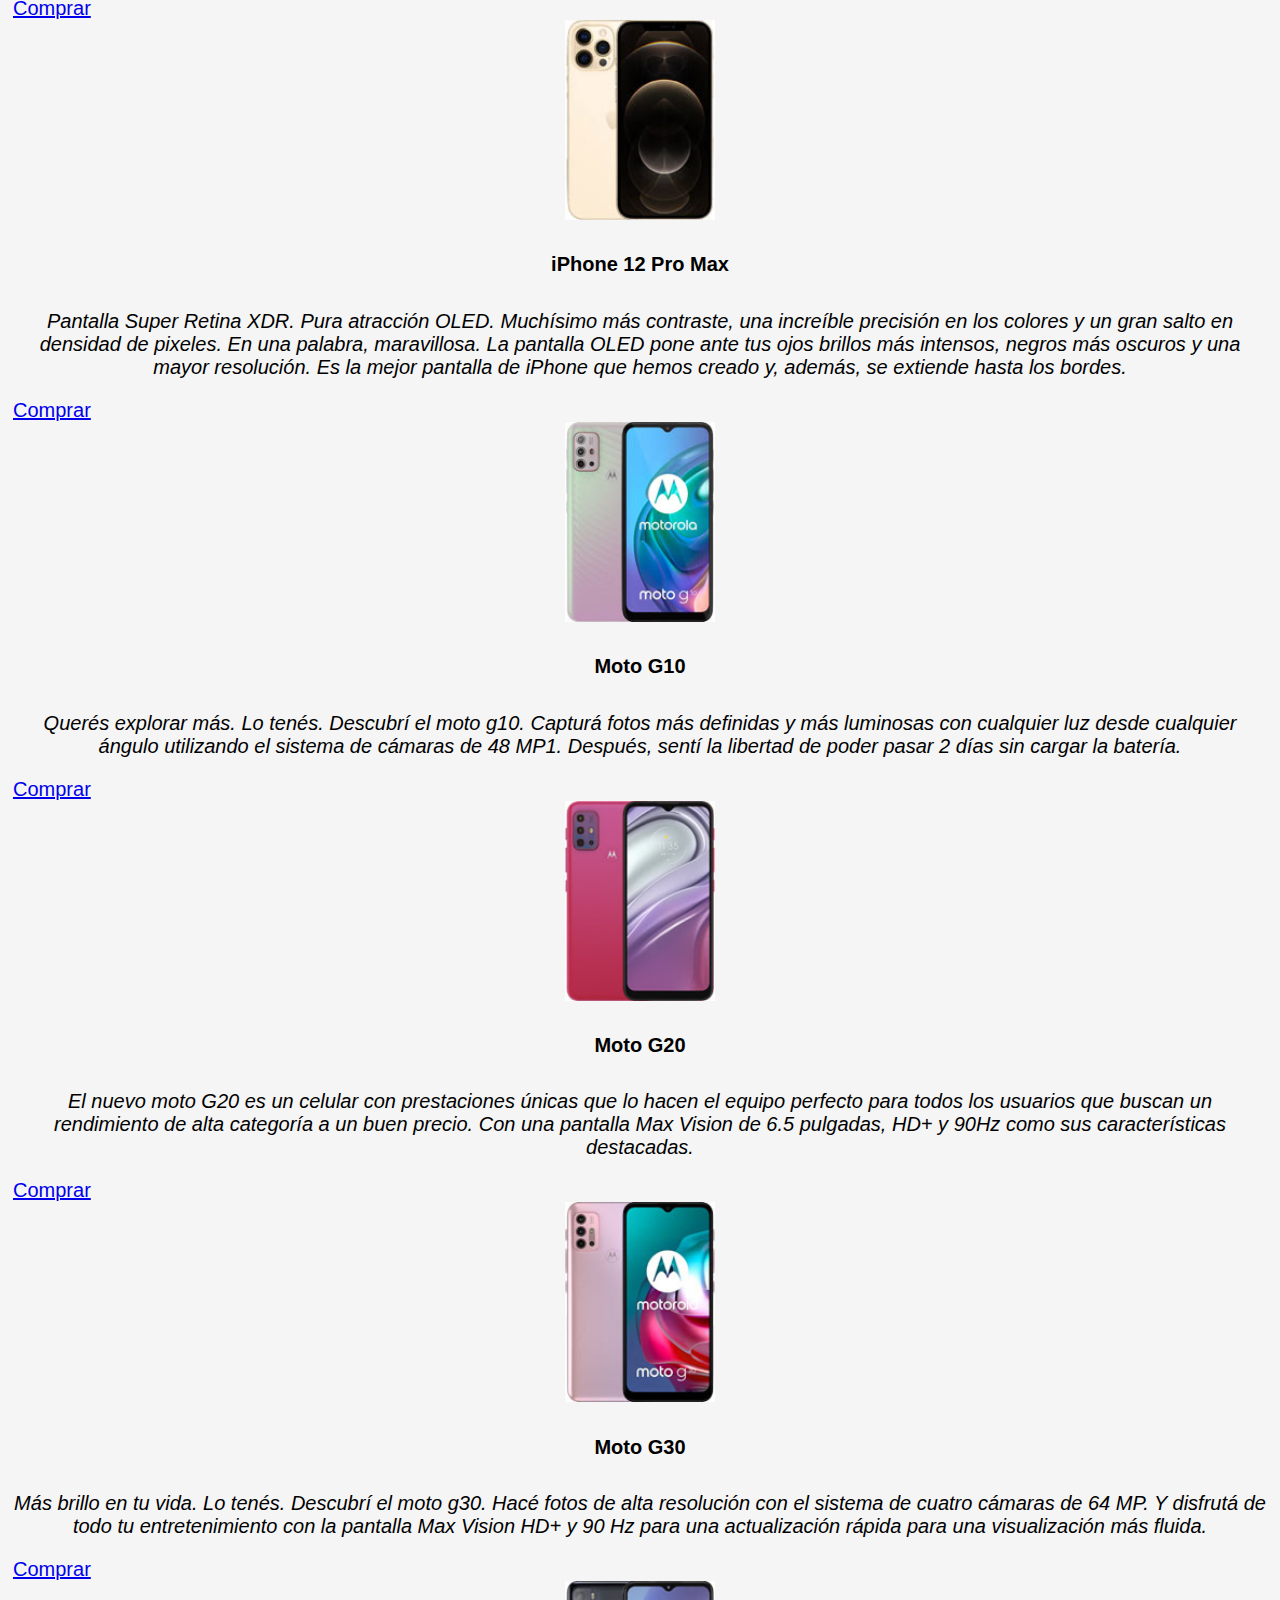
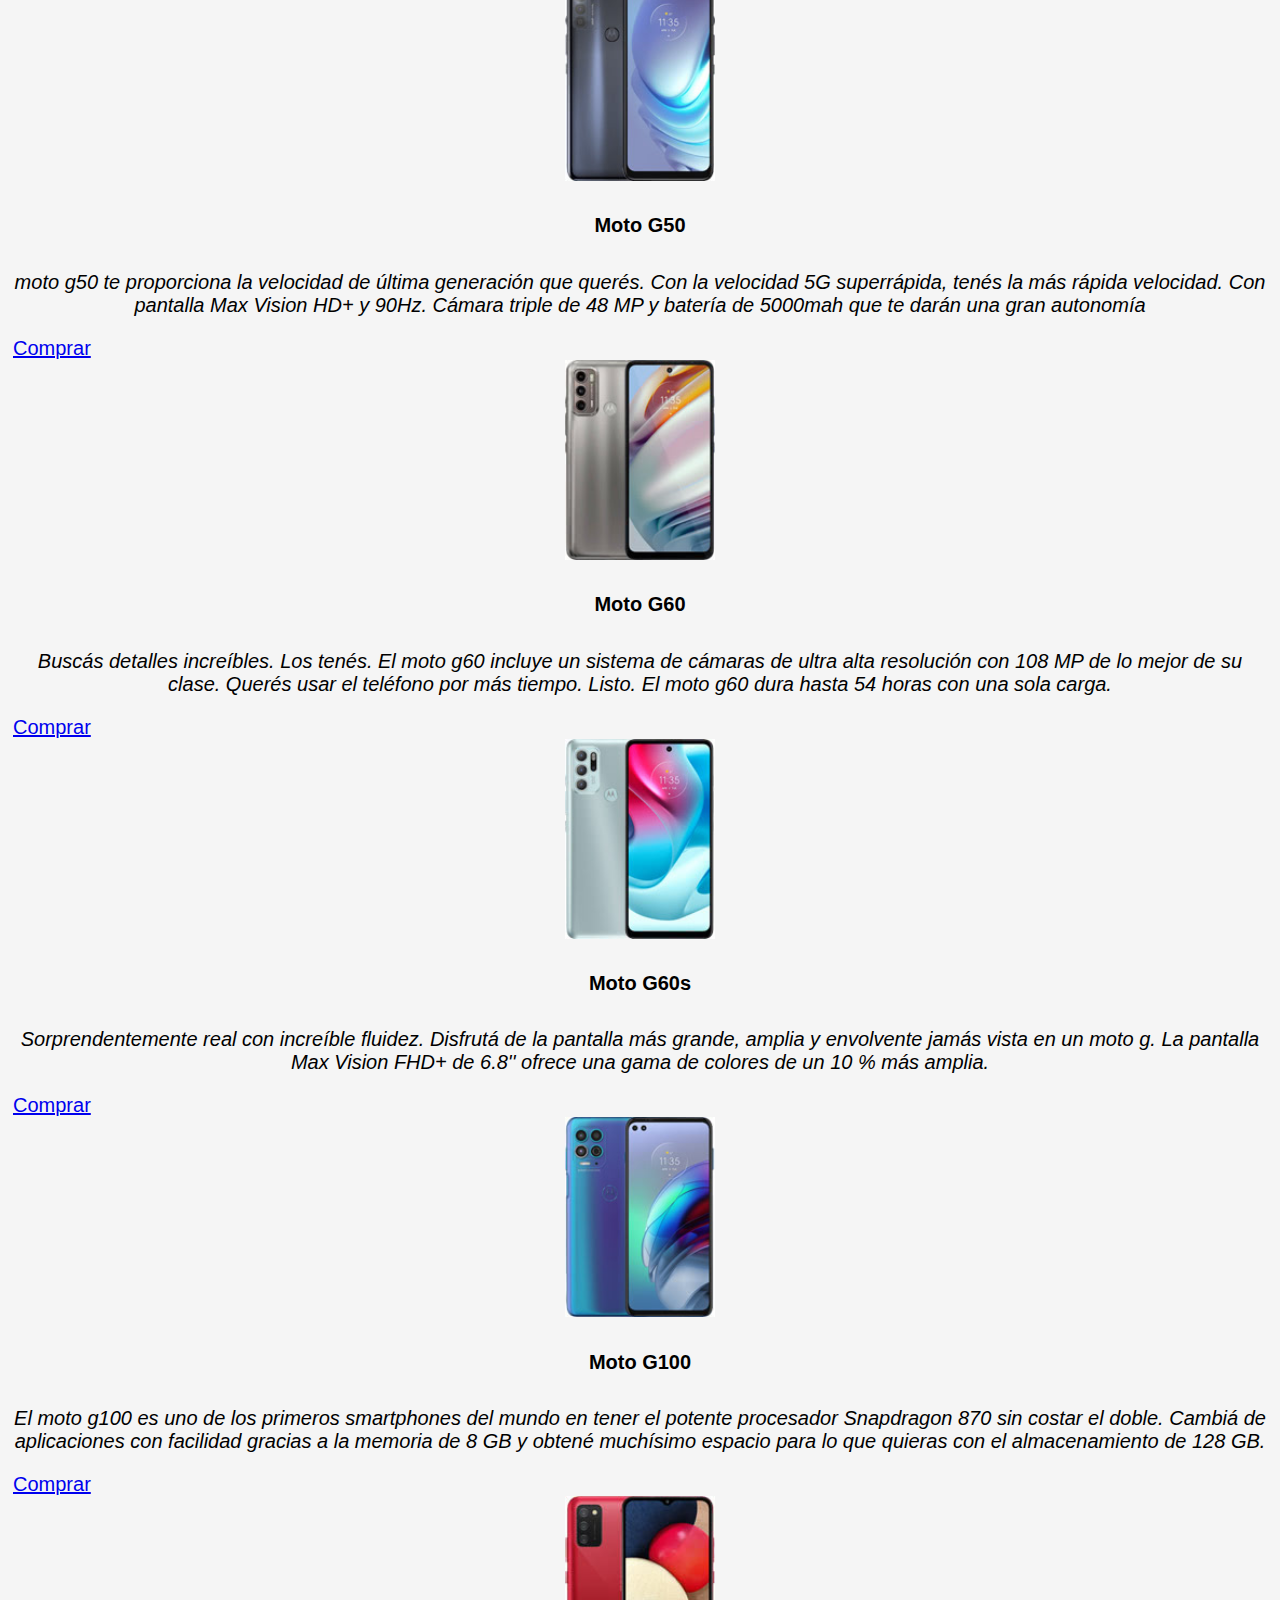
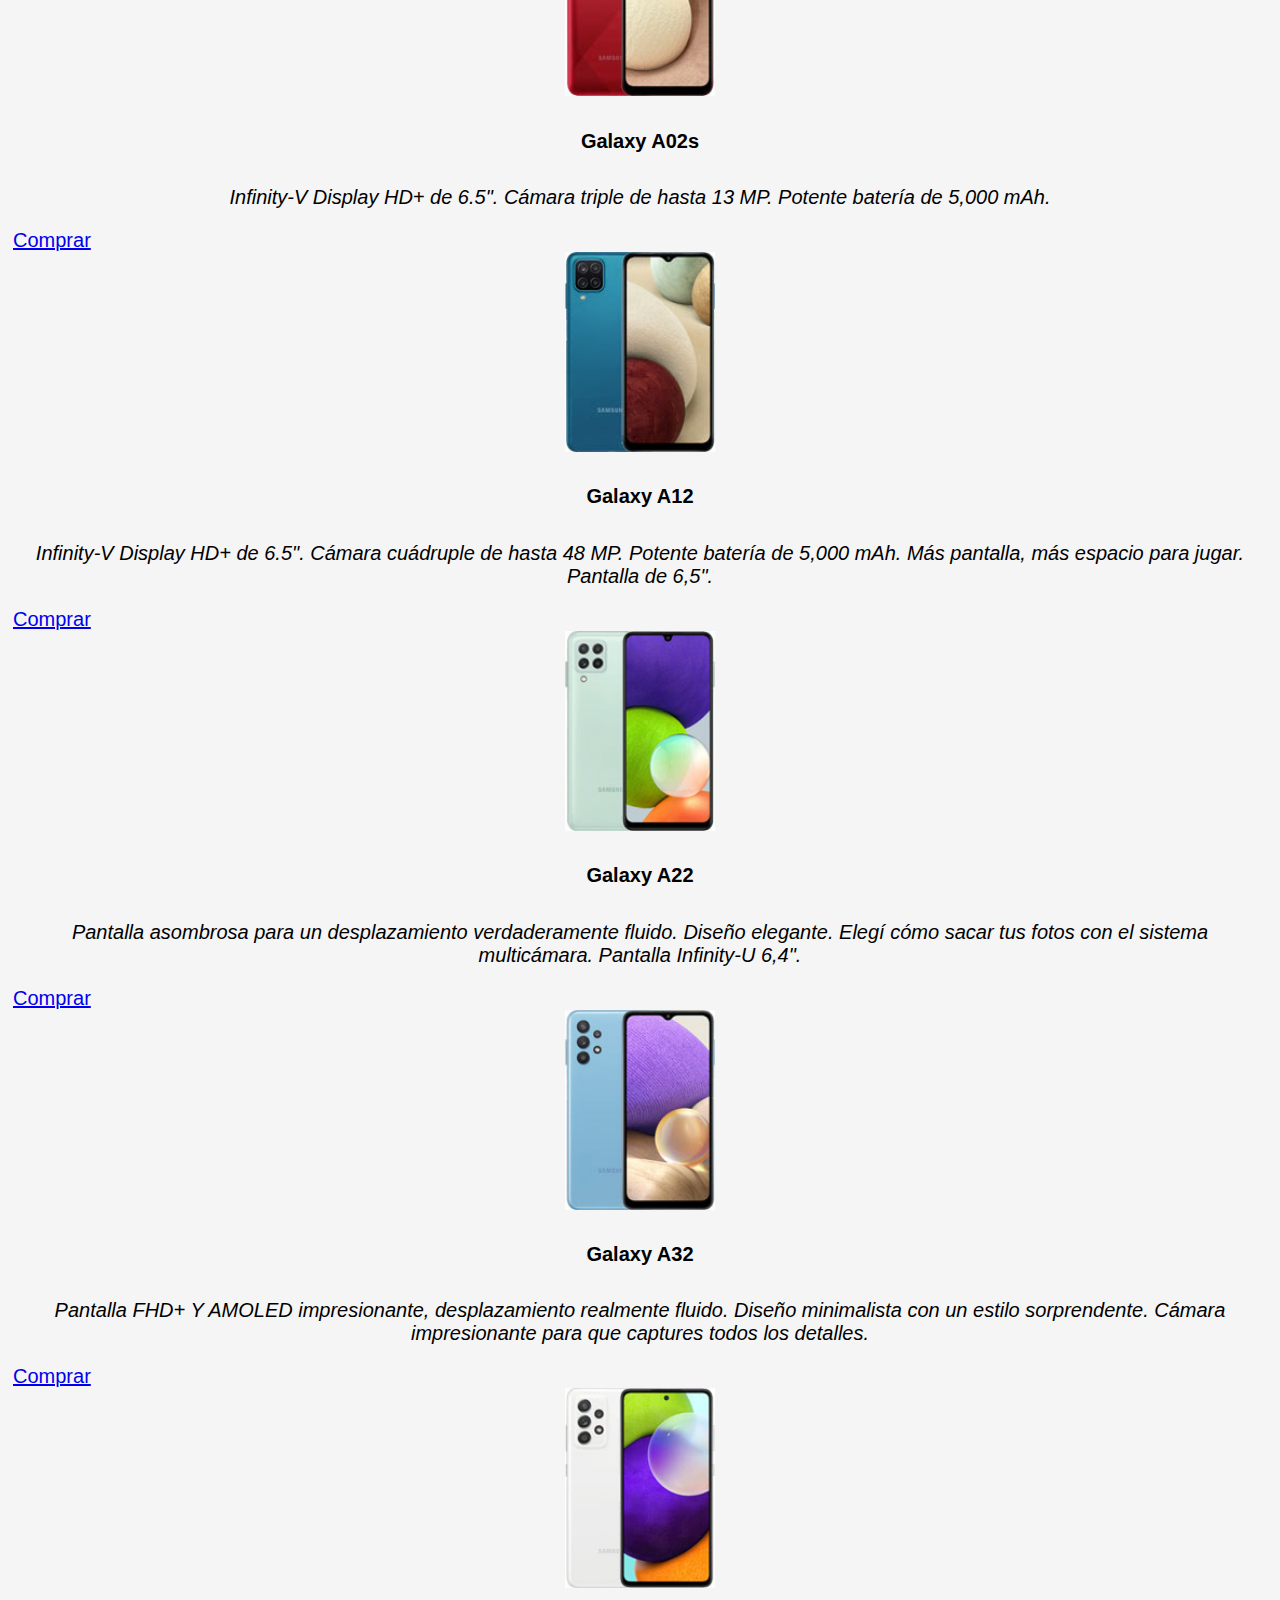
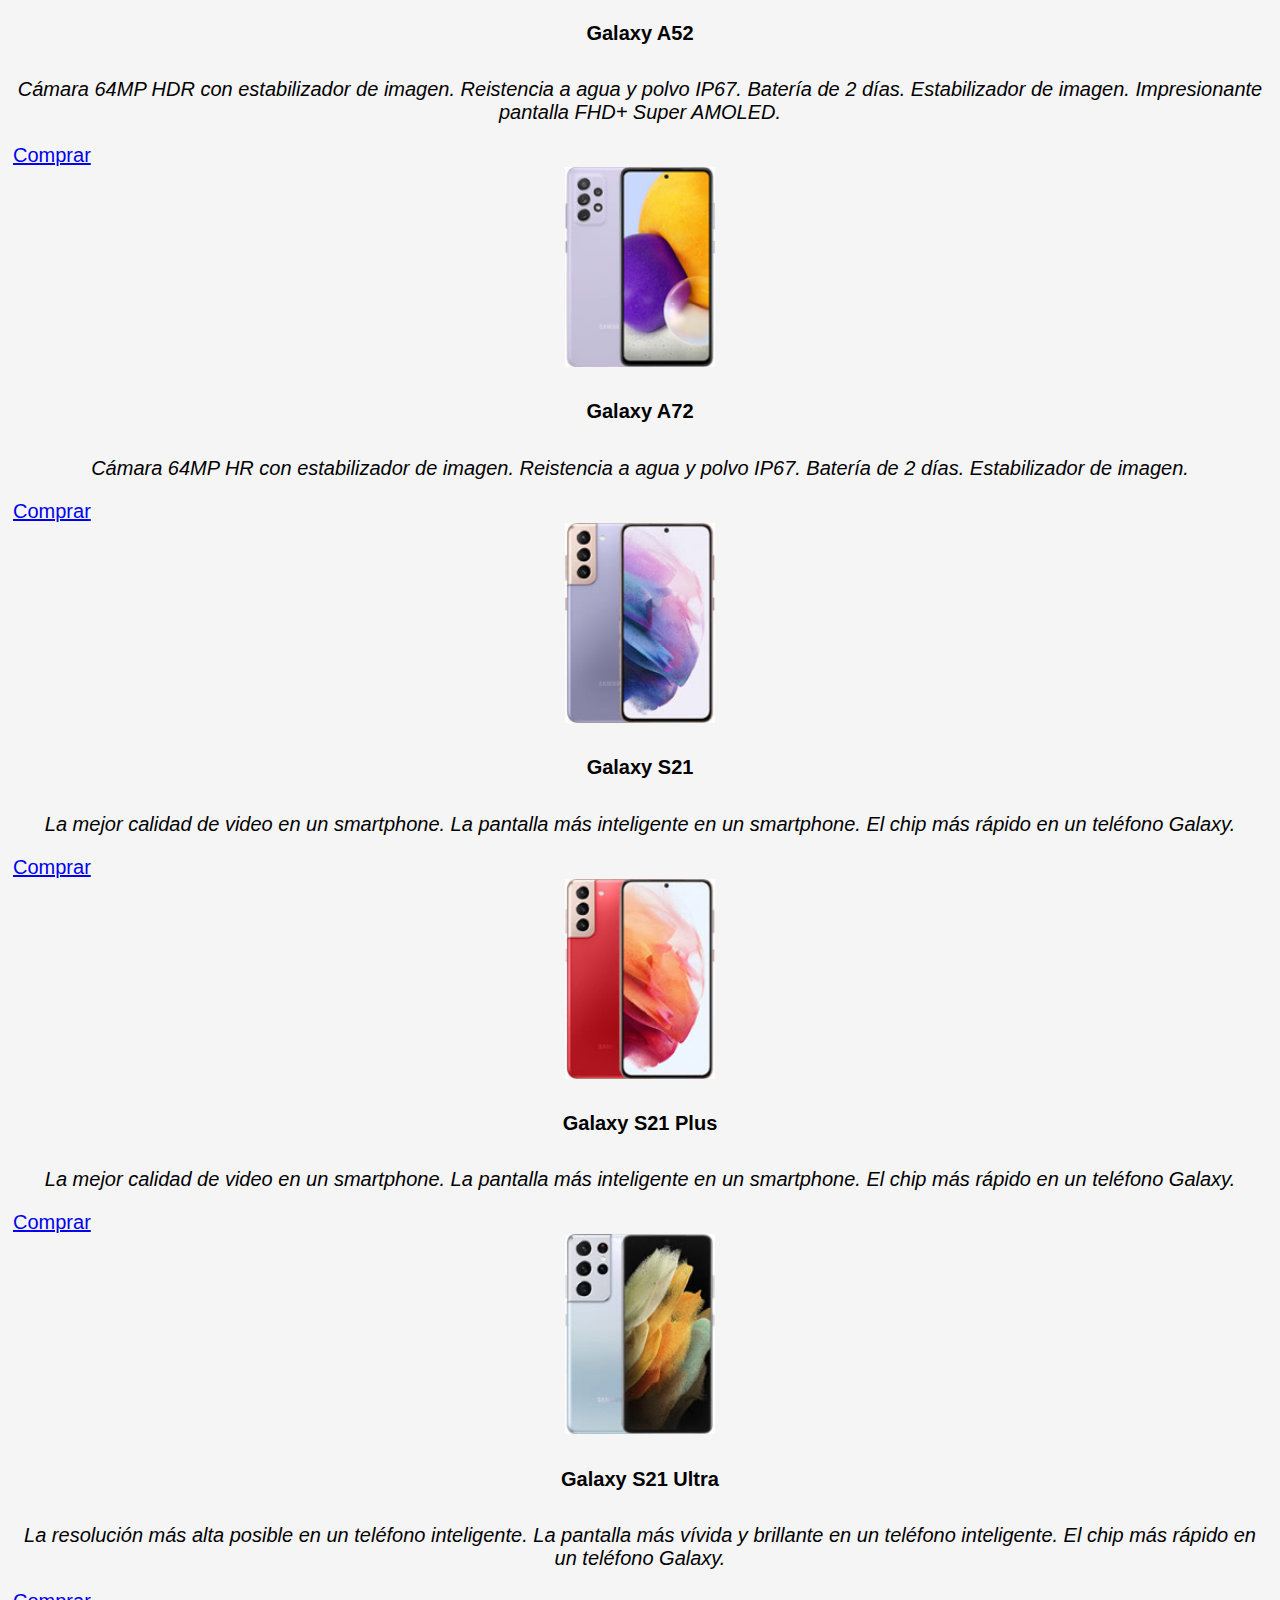
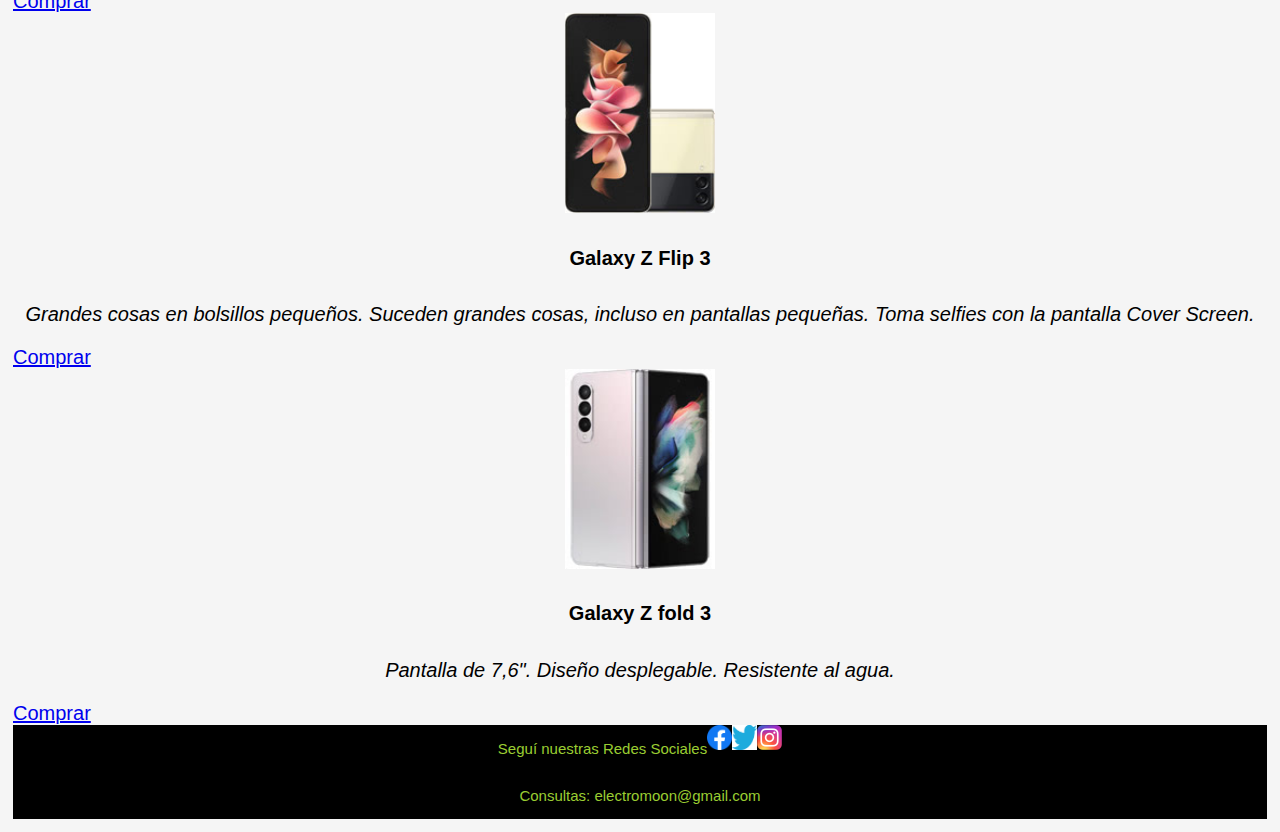
<file: pages/productos.html>
<!DOCTYPE html>
<html lang="es">
<head>
    <meta charset="UTF-8">
    <meta http-equiv="X-UA-Compatible" content="IE=edge">
    <meta name="viewport" content="width=device-width, initial-scale=1.0">
    <meta name="keywords"  content="ELECTROMOON, TIENDA DE CELULARES, CELULAR, SMARTPHONE, APPLE, IPHONE, SAMSUNG, MOTOROLA">
    <meta name="description" content="Encontrá todos los productos que puede ofrecerte ElectroMoon.">
    <title>ElectroMoon - Productos</title>
    <link rel="preconnect" href="https://fonts.googleapis.com">
    <link rel="preconnect" href="https://fonts.gstatic.com" crossorigin>
    <link href="https: //fonts.googleapis.com/css2?family=Barlow:wght@100&display=swap" rel="stylesheet">
    <link href="https://cdn.jsdelivr.net/npm/bootstrap@5.1.1/dist/css/bootstrap.min.css" rel="stylesheet" integrity="sha384-F3w7mX95PdgyTmZZMECAngseQB83DfGTowi0iMjiWaeVhAn4FJkqJByhZMI3AhiU" crossorigin="anonymous">
    <link rel="stylesheet" href="../CSS/styles.css">
</head>
<body>
    <!-- Header -->
    <header class="header">
        <!-- Logo y Título principal con el nombre de la idea -->
        <div class="header__logo">
            <img src="../Multimedia/logo.jpg" alt="logo"><h1 class="header__titulo">ElectroMoon - Tienda de Celulares</h1>
        </div>
        <!-- Menú de navegación -->
        <nav class="navbar navbar-expand-lg navbar-dark bg-dark-new">
            <div class="container-fluid">
              <a class="navbar-brand" href="#"></a>
              <button class="navbar-toggler" type="button" data-bs-toggle="collapse" data-bs-target="#navbarSupportedContent" aria-controls="navbarSupportedContent" aria-expanded="false" aria-label="Toggle navigation">
                <span class="navbar-toggler-icon"></span>
              </button>
              <div class="collapse navbar-collapse" id="navbarSupportedContent">
                <ul class="navbar-nav me-auto mb-2 mb-lg-0">
                  <li class="nav-item">
                    <a class="nav-link active" aria-current="page" href="../index.html">Home</a>
                  </li>
                  <li class="nav-item">
                    <a class="nav-link" href="./nuestra-historia.html">Historia</a>
                  </li>
                  <li class="nav-item">
                    <a class="nav-link" href="./productos.html">Productos</a>
                  </li>
                  <li class="nav-item">
                    <a class="nav-link" href="./ofertas.html">Ofertas</a>
                  </li>
                  <li class="nav-item">
                    <a class="nav-link" href="./contacto.html">Contacto</a>
                  </li>
                </ul>
              </div>
            </div>
        </nav>
    </header>
    <!-- Lista de Productos -->

    <main class="main">
      <h2 class="main__titulo">Productos</h2>
      <div class="container mt-5">
        <div class="row">
          <div class="col-6 col-md-4 col-xl-3">
            <div class="card">
              <img src="../Multimedia/apple-iphone-12-mini.jpg" class="card-img-top main__producto" alt="...">
                <div class="card-body">
                  <h5 class="card-title main__textoProducto">iPhone 12 mini</h5>
                  <p class="card-text main__texto">Pantalla Super Retina XDR. Pura atracción OLED. Muchísimo más contraste, una increíble precisión en los colores y un gran salto en densidad de pixeles. En una palabra, maravillosa. La pantalla OLED pone ante tus ojos brillos más intensos, negros más oscuros y una mayor resolución. Es la mejor pantalla de iPhone que hemos creado y, además, se extiende hasta los bordes.</p>
                  <a href="./contacto.html" class="btn btn-primary main__tamanioForm">Comprar</a>
                </div>
            </div>
          </div>
          <div class="col-6 col-md-4 col-xl-3">
            <div class="card">
              <img src="../Multimedia/apple-iphone-12.jpg" class="card-img-top main__producto" alt="...">
              <div class="card-body">
                <h5 class="card-title main__textoProducto">iPhone 12</h5>
                <p class="card-text main__texto">Pantalla Super Retina XDR. Pura atracción OLED. Muchísimo más contraste, una increíble precisión en los colores y un gran salto en densidad de pixeles. En una palabra, maravillosa. La pantalla OLED pone ante tus ojos brillos más intensos, negros más oscuros y una mayor resolución. Es la mejor pantalla de iPhone que hemos creado y, además, se extiende hasta los bordes.</p>
                <a href="./contacto.html" class="btn btn-primary main__tamanioForm">Comprar</a>
              </div>
            </div>
          </div>
          <div class="col-6 col-md-4 col-xl-3">
            <div class="card">
              <img src="../Multimedia/apple-iphone-12-pro.jpg" class="card-img-top main__producto" alt="...">
              <div class="card-body">
                <h5 class="card-title main__textoProducto">iPhone 12 Pro</h5>
                <p class="card-text main__texto">Pantalla Super Retina XDR. Pura atracción OLED. Muchísimo más contraste, una increíble precisión en los colores y un gran salto en densidad de pixeles. En una palabra, maravillosa. La pantalla OLED pone ante tus ojos brillos más intensos, negros más oscuros y una mayor resolución. Es la mejor pantalla de iPhone que hemos creado y, además, se extiende hasta los bordes.</p>
                <a href="./contacto.html" class="btn btn-primary main__tamanioForm">Comprar</a>
              </div>
            </div>
          </div>
          <div class="col-6 col-md-4 col-xl-3">
            <div class="card">
              <img src="../Multimedia/apple-iphone-12-pro-max.jpg" class="card-img-top main__producto" alt="...">
              <div class="card-body">
                <h5 class="card-title main__textoProducto">iPhone 12 Pro Max</h5>
                <p class="card-text main__texto">Pantalla Super Retina XDR. Pura atracción OLED. Muchísimo más contraste, una increíble precisión en los colores y un gran salto en densidad de pixeles. En una palabra, maravillosa. La pantalla OLED pone ante tus ojos brillos más intensos, negros más oscuros y una mayor resolución. Es la mejor pantalla de iPhone que hemos creado y, además, se extiende hasta los bordes.</p>
                <a href="./contacto.html" class="btn btn-primary main__tamanioForm">Comprar</a>
              </div>
            </div>
          </div>
          <div class="col-6 col-md-4 col-xl-3">
            <div class="card">
              <img src="../Multimedia/motorola-moto-g10.jpg" class="card-img-top main__producto" alt="...">
              <div class="card-body">
                <h5 class="card-title main__textoProducto">Moto G10</h5>
                <p class="card-text main__texto">Querés explorar más. Lo tenés. Descubrí el moto g10. Capturá fotos más definidas y más luminosas con cualquier luz desde cualquier ángulo utilizando el sistema de cámaras de 48 MP1. Después, sentí la libertad de poder pasar 2 días sin cargar la batería.</p>
                <a href="./contacto.html" class="btn btn-primary main__tamanioForm">Comprar</a>
              </div>
            </div>
          </div>
          <div class="col-6 col-md-4 col-xl-3">
            <div class="card">
              <img src="../Multimedia/motorola-moto-g20.jpg" class="card-img-top main__producto" alt="...">
              <div class="card-body">
                <h5 class="card-title main__textoProducto">Moto G20</h5>
                <p class="card-text main__texto">El nuevo moto G20 es un celular con prestaciones únicas que lo hacen el equipo perfecto para todos los usuarios que buscan un rendimiento de alta categoría a un buen precio. Con una pantalla Max Vision de 6.5 pulgadas, HD+ y 90Hz como sus características destacadas.</p>
                <a href="./contacto.html" class="btn btn-primary main__tamanioForm">Comprar</a>
              </div>
            </div>
          </div>
          <div class="col-6 col-md-4 col-xl-3">
            <div class="card">
              <img src="../Multimedia/motorola-moto-g30.jpg" class="card-img-top main__producto" alt="...">
              <div class="card-body">
                <h5 class="card-title main__textoProducto">Moto G30</h5>
                <p class="card-text main__texto">Más brillo en tu vida. Lo tenés. Descubrí el moto g30. Hacé fotos de alta resolución con el sistema de cuatro cámaras de 64 MP. Y disfrutá de todo tu entretenimiento con la pantalla Max Vision HD+ y 90 Hz para una actualización rápida para una visualización más fluida.</p>
                <a href="./contacto.html" class="btn btn-primary main__tamanioForm">Comprar</a>
              </div>
            </div>
          </div>
          <div class="col-6 col-md-4 col-xl-3">
            <div class="card">
              <img src="../Multimedia/motorola-moto-g50.jpg" class="card-img-top main__producto" alt="...">
              <div class="card-body">
                <h5 class="card-title main__textoProducto">Moto G50</h5>
                <p class="card-text main__texto">moto g50 te proporciona la velocidad de última generación que querés. Con la velocidad 5G superrápida, tenés la más rápida velocidad. Con pantalla Max Vision HD+ y 90Hz. Cámara triple de 48 MP y batería de 5000mah que te darán una gran autonomía</p>
                <a href="./contacto.html" class="btn btn-primary main__tamanioForm">Comprar</a>
              </div>
            </div>
          </div>
          <div class="col-6 col-md-4 col-xl-3">
            <div class="card">
              <img src="../Multimedia/motorola-moto-g60.jpg" class="card-img-top main__producto" alt="...">
              <div class="card-body">
                <h5 class="card-title main__textoProducto">Moto G60</h5>
                <p class="card-text main__texto">Buscás detalles increíbles. Los tenés. El moto g60 incluye un sistema de cámaras de ultra alta resolución con 108 MP de lo mejor de su clase. Querés usar el teléfono por más tiempo. Listo. El moto g60 dura hasta 54 horas con una sola carga.</p>
                <a href="./contacto.html" class="btn btn-primary main__tamanioForm">Comprar</a>
              </div>
            </div>
          </div>
          <div class="col-6 col-md-4 col-xl-3">
            <div class="card">
              <img src="../Multimedia/motorola-moto-g60s.jpg" class="card-img-top main__producto" alt="...">
              <div class="card-body">
                <h5 class="card-title main__textoProducto">Moto G60s</h5>
                <p class="card-text main__texto">Sorprendentemente real con increíble fluidez. Disfrutá de la pantalla más grande, amplia y envolvente jamás vista en un moto g. La pantalla Max Vision FHD+ de 6.8'' ofrece una gama de colores de un 10 % más amplia.</p>
                <a href="./contacto.html" class="btn btn-primary main__tamanioForm">Comprar</a>
              </div>
            </div>
          </div>
          <div class="col-6 col-md-4 col-xl-3">
            <div class="card">
              <img src="../Multimedia/motorola-moto-g100.jpg" class="card-img-top main__producto" alt="...">
              <div class="card-body">
                <h5 class="card-title main__textoProducto">Moto G100</h5>
                <p class="card-text main__texto">El moto g100 es uno de los primeros smartphones del mundo en tener el potente procesador Snapdragon 870 sin costar el doble. Cambiá de aplicaciones con facilidad gracias a la memoria de 8 GB y obtené muchísimo espacio para lo que quieras con el almacenamiento de 128 GB.</p>
                <a href="./contacto.html" class="btn btn-primary main__tamanioForm">Comprar</a>
              </div>
            </div>
          </div>
          <div class="col-6 col-md-4 col-xl-3">
            <div class="card">
              <img src="../Multimedia/samsung-galaxy-a02s.jpg" class="card-img-top main__producto" alt="...">
              <div class="card-body">
                <h5 class="card-title main__textoProducto">Galaxy A02s</h5>
                <p class="card-text main__texto">Infinity-V Display HD+ de 6.5". Cámara triple de hasta 13 MP. Potente batería de 5,000 mAh.</p>
                <a href="./contacto.html" class="btn btn-primary main__tamanioForm">Comprar</a>
              </div>
            </div>
          </div>
          <div class="col-6 col-md-4 col-xl-3">
            <div class="card">
              <img src="../Multimedia/samsung-galaxy-a12.jpg" class="card-img-top main__producto" alt="...">
              <div class="card-body">
                <h5 class="card-title main__textoProducto">Galaxy A12</h5>
                <p class="card-text main__texto">Infinity-V Display HD+ de 6.5". Cámara cuádruple de hasta 48 MP. Potente batería de 5,000 mAh. Más pantalla, más espacio para jugar. Pantalla de 6,5".</p>
                <a href="./contacto.html" class="btn btn-primary main__tamanioForm">Comprar</a>
              </div>
            </div>
          </div>
          <div class="col-6 col-md-4 col-xl-3">
            <div class="card">
              <img src="../Multimedia/samsung-galaxy-a22.jpg" class="card-img-top main__producto" alt="...">
              <div class="card-body">
                <h5 class="card-title main__textoProducto">Galaxy A22</h5>
                <p class="card-text main__texto">Pantalla asombrosa para un desplazamiento verdaderamente fluido. Diseño elegante. Elegí cómo sacar tus fotos con el sistema multicámara. Pantalla Infinity-U 6,4".</p>
                <a href="./contacto.html" class="btn btn-primary main__tamanioForm">Comprar</a>
              </div>
            </div>
          </div>
          <div class="col-6 col-md-4 col-xl-3">
            <div class="card">
              <img src="../Multimedia/samsung-galaxy-a32.jpg" class="card-img-top main__producto" alt="...">
              <div class="card-body">
                <h5 class="card-title main__textoProducto">Galaxy A32</h5>
                <p class="card-text main__texto">Pantalla FHD+ Y AMOLED impresionante, desplazamiento realmente fluido. Diseño minimalista con un estilo sorprendente. Cámara impresionante para que captures todos los detalles.</p>
                <a href="./contacto.html" class="btn btn-primary main__tamanioForm">Comprar</a>
              </div>
            </div>
          </div>
          <div class="col-6 col-md-4 col-xl-3">
            <div class="card">
              <img src="../Multimedia/samsung-galaxy-a52.jpg" class="card-img-top main__producto" alt="...">
              <div class="card-body">
                <h5 class="card-title main__textoProducto">Galaxy A52</h5>
                <p class="card-text main__texto">Cámara 64MP HDR con estabilizador de imagen. Reistencia a agua y polvo IP67. Batería de 2 días. Estabilizador de imagen. Impresionante pantalla FHD+ Super AMOLED.</p>
                <a href="./contacto.html" class="btn btn-primary main__tamanioForm">Comprar</a>
              </div>
            </div>
          </div>
          <div class="col-6 col-md-4 col-xl-3">
            <div class="card">
              <img src="../Multimedia/samsung-galaxy-a72.jpg" class="card-img-top main__producto" alt="...">
              <div class="card-body">
                <h5 class="card-title main__textoProducto">Galaxy A72</h5>
                <p class="card-text main__texto">Cámara 64MP HR con estabilizador de imagen. Reistencia a agua y polvo IP67. Batería de 2 días. Estabilizador de imagen.</p>
                <a href="./contacto.html" class="btn btn-primary main__tamanioForm">Comprar</a>
              </div>
            </div>
          </div>
          <div class="col-6 col-md-4 col-xl-3">
            <div class="card">
              <img src="../Multimedia/samsung-galaxy-s21.jpg" class="card-img-top main__producto" alt="...">
              <div class="card-body">
                <h5 class="card-title main__textoProducto">Galaxy S21</h5>
                <p class="card-text main__texto">La mejor calidad de video en un smartphone. La pantalla más inteligente en un smartphone. El chip más rápido en un teléfono Galaxy.</p>
                <a href="./contacto.html" class="btn btn-primary main__tamanioForm">Comprar</a>
              </div>
            </div>
          </div>
          <div class="col-6 col-md-4 col-xl-3">
            <div class="card">
              <img src="../Multimedia/samsung-galaxy-s21-plus.jpg" class="card-img-top main__producto" alt="...">
              <div class="card-body">
                <h5 class="card-title main__textoProducto">Galaxy S21 Plus</h5>
                <p class="card-text main__texto">La mejor calidad de video en un smartphone. La pantalla más inteligente en un smartphone. El chip más rápido en un teléfono Galaxy.</p>
                <a href="./contacto.html" class="btn btn-primary main__tamanioForm">Comprar</a>
              </div>
            </div>
          </div>
          <div class="col-6 col-md-4 col-xl-3">
            <div class="card">
              <img src="../Multimedia/samsung-galaxy-s21-ultra.jpg" class="card-img-top main__producto" alt="...">
              <div class="card-body">
                <h5 class="card-title main__textoProducto">Galaxy S21 Ultra</h5>
                <p class="card-text main__texto">La resolución más alta posible en un teléfono inteligente. La pantalla más vívida y brillante en un teléfono inteligente. El chip más rápido en un teléfono Galaxy.</p>
                <a href="./contacto.html" class="btn btn-primary main__tamanioForm">Comprar</a>
              </div>
            </div>
          </div>
          <div class="col-6 col-md-4 col-xl-3">
            <div class="card">
              <img src="../Multimedia/samsung-galaxy-z-flip-3.jpg" class="card-img-top main__producto" alt="...">
              <div class="card-body">
                <h5 class="card-title main__textoProducto">Galaxy Z Flip 3</h5>
                <p class="card-text main__texto">Grandes cosas en bolsillos pequeños. Suceden grandes cosas, incluso en pantallas pequeñas. Toma selfies con la pantalla Cover Screen.</p>
                <a href="./contacto.html" class="btn btn-primary main__tamanioForm">Comprar</a>
              </div>
            </div>
          </div>
          <div class="col-6 col-md-4 col-xl-3">
            <div class="card">
              <img src="../Multimedia/samsung-galaxy-z-fold-3-5g.jpg" class="card-img-top main__producto" alt="...">
              <div class="card-body">
                <h5 class="card-title main__textoProducto">Galaxy Z fold 3</h5>
                <p class="card-text main__texto">Pantalla de 7,6". Diseño desplegable. Resistente al agua.</p>
                <a href="./contacto.html" class="btn btn-primary main__tamanioForm">Comprar</a>
              </div>
            </div>
          </div>
        </div>
      </div>
    </main>
    <!-- Pie de página -->
    <footer class="footer">
      <div class="footer__redes">
        <p class="footer__texto">Seguí nuestras Redes Sociales</p>
        <a href="https://www.facebook.com/" target="_blank" class="footer__logoFacebook"><img src="../Multimedia/logo facebook.png" alt=""></a> 
        <a href="https://www.twitter.com/" target="_blank" class="footer__logoTwitter"><img src="../Multimedia/logo twitter.png" alt=""></a>
        <a href="https://www.instagram.com/" target="_blank" class="footer__logoInstagram"><img src="../Multimedia/logo instagram.png" alt=""></a>
      </div>
      <p class="footer__texto">Consultas: electromoon@gmail.com</p>
    </footer>
    <script src="https://cdn.jsdelivr.net/npm/bootstrap@5.1.1/dist/js/bootstrap.bundle.min.js" integrity="sha384-/bQdsTh/da6pkI1MST/rWKFNjaCP5gBSY4sEBT38Q/9RBh9AH40zEOg7Hlq2THRZ" crossorigin="anonymous"></script>
</body>
</html>
</file>
<file: CSS/styles.css>
@charset "UTF-8";
/* Aplicando tipografía, márgenes y fondo al documento */
html {
  padding: 0;
  font-family: 'Barlow', sans-serif;
  font-size: 62.5%;
  margin: 0.5rem 0.5rem 0.5rem 0.5rem;
  background-color: whitesmoke;
  scroll-behavior: smooth;
}

/* Estilo del Header */
.header {
  background-color: black;
  margin: 0rem 0rem 1rem 0rem;
}

.header .header__logo {
  display: -webkit-box;
  display: -ms-flexbox;
  display: flex;
  -webkit-box-align: center;
      -ms-flex-align: center;
          align-items: center;
  -webkit-box-pack: center;
      -ms-flex-pack: center;
          justify-content: center;
}

.header .header__logo img {
  height: 15rem;
  width: 15rem;
}

.header .header__titulo {
  color: yellowgreen;
}

.header h1 {
  font-size: 4.5rem;
  text-align: center;
}

.header nav {
  display: -webkit-box;
  display: -ms-flexbox;
  display: flex;
  font-size: 2rem;
}

.header nav ul {
  width: 60%;
  list-style: none;
  display: -webkit-box;
  display: -ms-flexbox;
  display: flex;
  -ms-flex-pack: distribute;
      justify-content: space-around;
  -webkit-box-align: center;
      -ms-flex-align: center;
          align-items: center;
}

.header nav ul li {
  font-size: 1.7rem;
}

.header nav ul li a:hover {
  background-color: yellowgreen;
  color: white;
  padding: 0.5rem;
}

/* Estilo del Main */
.main .main__titulo {
  color: yellowgreen;
  background-color: black;
  text-align: center;
  font-size: 6rem;
  font-weight: 100;
}

.main .main__textoProducto {
  color: black;
  font-size: 2rem;
  text-align: center;
}

.main .main__gradiente {
  font-size: 4rem;
  color: black;
  text-align: center;
  background-image: -webkit-gradient(linear, left top, left bottom, from(yellow), to(yellowgreen));
  background-image: linear-gradient(to bottom, yellow, yellowgreen);
}

.main .main__sucursal1 {
  height: 100%;
  width: 100%;
}

.main .main__map {
  height: 50rem;
  width: 100%;
}

.main .main__texto {
  font-size: 2rem;
  font-style: italic;
  text-justify: auto;
  font-weight: 100;
  color: black;
  text-align: center;
}

.main .main__producto {
  height: 20rem;
  width: 15rem;
}

.main .main__formItem {
  color: black;
  font-size: 2rem;
}

.main .main__comentarios {
  height: 15rem;
  width: 100%;
}

.main .main__tamanioForm {
  font-size: 2rem;
  margin: auto;
  display: block;
}

@media screen and (max-width: 1199px) {
  .main .main__historia {
    margin-bottom: 1rem;
  }
  .main .main__historiaTexto {
    height: 100%;
    width: 100%;
  }
  .main .main__historiaImagenes {
    height: 50%;
    width: 100%;
  }
}

@media screen and (min-width: 1200px) {
  .main .main__historia {
    display: -webkit-box;
    display: -ms-flexbox;
    display: flex;
    -webkit-box-orient: horizontal;
    -webkit-box-direction: normal;
        -ms-flex-direction: row;
            flex-direction: row;
    -webkit-box-pack: center;
        -ms-flex-pack: center;
            justify-content: center;
    margin-bottom: 1rem;
  }
  .main .main__historiaTexto {
    height: 100%;
    width: 45%;
  }
  .main .main__historiaImagenes {
    height: 50%;
    width: 50%;
  }
}

.main .main__textoSucursal {
  font-size: 1.5rem;
  color: yellowgreen;
  background-color: black;
  text-align: center;
}

img.main__producto:hover {
  -webkit-transform: scale(1.15, 1.15);
          transform: scale(1.15, 1.15);
}

img.main__producto {
  margin: auto;
  display: block;
}

/* Estilo del Footer */
.footer {
  background-color: black;
  margin: 0rem 0rem 0rem 0rem;
  display: -webkit-box;
  display: -ms-flexbox;
  display: flex;
  -webkit-box-orient: vertical;
  -webkit-box-direction: normal;
      -ms-flex-direction: column;
          flex-direction: column;
  -webkit-box-pack: center;
      -ms-flex-pack: center;
          justify-content: center;
  -webkit-box-align: center;
      -ms-flex-align: center;
          align-items: center;
}

.footer .footer__redes {
  display: -webkit-box;
  display: -ms-flexbox;
  display: flex;
  -webkit-box-orient: horizontal;
  -webkit-box-direction: normal;
      -ms-flex-direction: row;
          flex-direction: row;
}

.footer .footer__texto {
  color: yellowgreen;
  font-size: 1.5rem;
}

.footer .footer__logoFacebook img {
  height: 2.5rem;
  width: 2.5rem;
}

.footer .footer__logoTwitter img {
  height: 2.5rem;
  width: 2.5rem;
}

.footer .footer__logoInstagram img {
  height: 2.5rem;
  width: 2.5rem;
}
/*# sourceMappingURL=styles.css.map */
</file>
